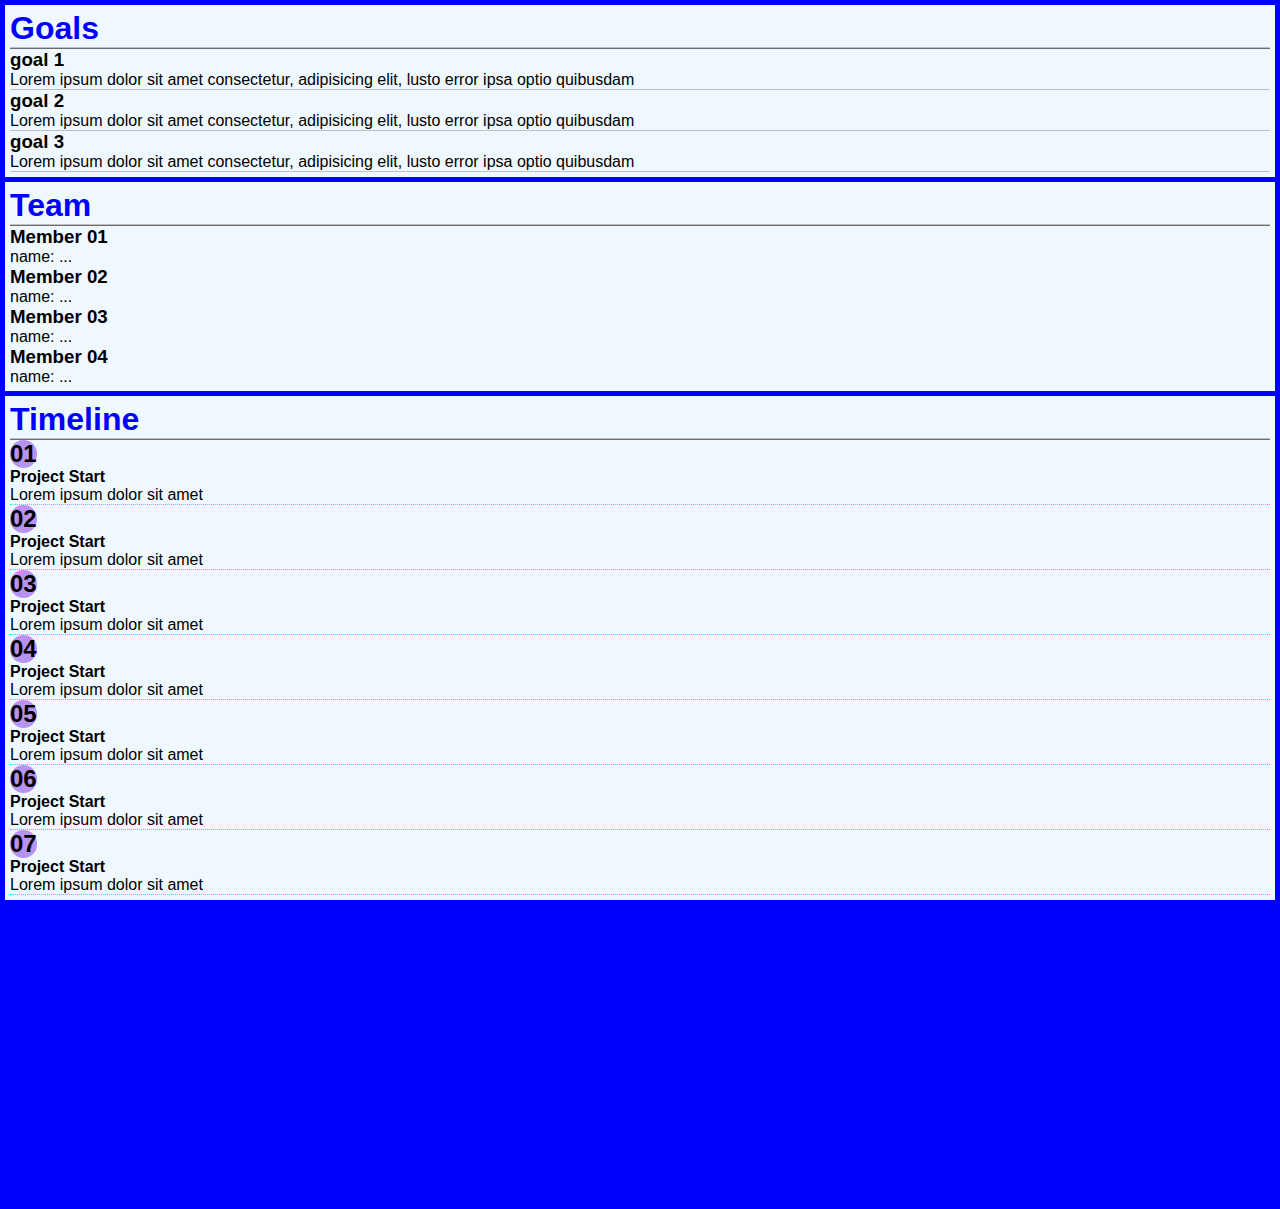
<file: DigitalCV.html>
<!DOCTYPE html>
<html lang="en">
  <head>
    <meta charset="UTF-8" />
    <meta http-equiv="X-UA-Compatible" content="IE=edge" />
    <meta name="viewport" content="width=device-width, initial-scale=1" />
    <title>Digital</title>
    <link
      href="https://cdn.jsdelivr.net/npm/bootstrap@5.0.2/dist/css/bootstrap.min.css"
      rel="stylesheet"
      integrity="sha384-EVSTQN3/azprG1Anm3QDgpJLIm9Nao0Yz1ztcQTwFspd3yD65VohhpuuCOmLASjC"
      crossorigin="anonymous"
    />
    <style></style>
    <link rel="stylesheet" href="digital.css" />
  </head>
  <body>
    <script
      src="https://cdn.jsdelivr.net/npm/bootstrap@5.0.2/dist/js/bootstrap.bundle.min.js"
      integrity="sha384-MrcW6ZMFYlzcLA8Nl+NtUVF0sA7MsXsP1UyJoMp4YLEuNSfAP+JcXn/tWtIaxVXM"
      crossorigin="anonymous"
    ></script>
    <script
      src="https://cdn.jsdelivr.net/npm/@popperjs/core@2.9.2/dist/umd/popper.min.js"
      integrity="sha384-IQsoLXl5PILFhosVNubq5LC7Qb9DXgDA9i+tQ8Zj3iwWAwPtgFTxbJ8NT4GN1R8p"
      crossorigin="anonymous"
    ></script>
    <script
      src="https://cdn.jsdelivr.net/npm/bootstrap@5.0.2/dist/js/bootstrap.min.js"
      integrity="sha384-cVKIPhGWiC2Al4u+LWgxfKTRIcfu0JTxR+EQDz/bgldoEyl4H0zUF0QKbrJ0EcQF"
      crossorigin="anonymous"
    ></script>
<div class="container-fluid">

    <div class="container" id="con1">
      <h1>Goals</h1>
      <div class="row">
        <div class="col">
          
          <h3>goal 1</h3>
          <p>
            Lorem ipsum dolor sit amet consectetur, adipisicing elit, lusto
            error ipsa optio quibusdam
          </p>
          <h3>goal 2</h3>
          <p>
            Lorem ipsum dolor sit amet consectetur, adipisicing elit, lusto
            error ipsa optio quibusdam
          </p>
          <h3>goal 3</h3>
          <p>
            Lorem ipsum dolor sit amet consectetur, adipisicing elit, lusto
            error ipsa optio quibusdam
          </p>
        </div>
      </div>
    </div>

    <div class="container" id="con2">
      <h1>Team</h1>
      <div class="row">
        <div class="col">
          <h3>Member 01</h3>
          <p>name: ...</p>
          <h3>Member 02</h3>
          <p>name: ...</p>
          <h3>Member 03</h3>
          <p>name: ...</p>
          <h3>Member 04</h3>
          <p>name: ...</p>
        </div>
      </div>
    </div>

    <div class="container" id="con3">
      <h1>Timeline</h1>
      <div class="row">
        <div class="col">
          <h2>01</h2>
          <b>Project Start</b>
          <p>Lorem ipsum dolor sit amet</p>
          <h2>02</h2>
          <b>Project Start</b>
          <p>Lorem ipsum dolor sit amet</p>
          <h2>03</h2>
          <b>Project Start</b>
          <p>Lorem ipsum dolor sit amet</p>
          <h2>04</h2>
          <b>Project Start</b>
          <p>Lorem ipsum dolor sit amet</p>
          <h2>05</h2>
          <b>Project Start</b>
          <p>Lorem ipsum dolor sit amet</p>
          <h2>06</h2>
          <b>Project Start</b>
          <p>Lorem ipsum dolor sit amet</p>
          <h2>07</h2>
          <b>Project Start</b>
          <p>Lorem ipsum dolor sit amet</p>
        </div>
      </div>
    </div>

    <div class="container" id="con4">
      <h1>Scopes</h1>
      <div class="row">
        <div class="col">
          <h3>IN</h3>
          <p>
            Lorem ipsum dolor sit amet consectetur adipisicing. Cumque, ilum
          </p>
          <p>
            Lorem ipsum dolor sit amet consectetur adipisicing. Cumque, ilum
          </p>
        </div>

        <div class="col">
          <h3>OUT</h3>
          <p>
            Lorem ipsum dolor sit amet consectetur adipisicing. Cumque, ilum
          </p>
          <p>
            Lorem ipsum dolor sit amet consectetur adipisicing. Cumque, ilum
          </p>
        </div>
      </div>
    </div>

    <div class="container" id="con5">
      <h1>Primary</h1>
      <div class="row">
        <div class="col">
          <b class="b">?</b>
          <p>
            Lorem ipsum dolor, sit amet consectetur adipisicing elit. Tenetur,
            sint
          </p>
          <b class="b">?</b>
          <p>
            Lorem ipsum dolor, sit amet consectetur adipisicing elit. Tenetur,
            sint
          </p>
        </div>
      </div>
    </div>

  </div>
  </body>
</html>
</file>
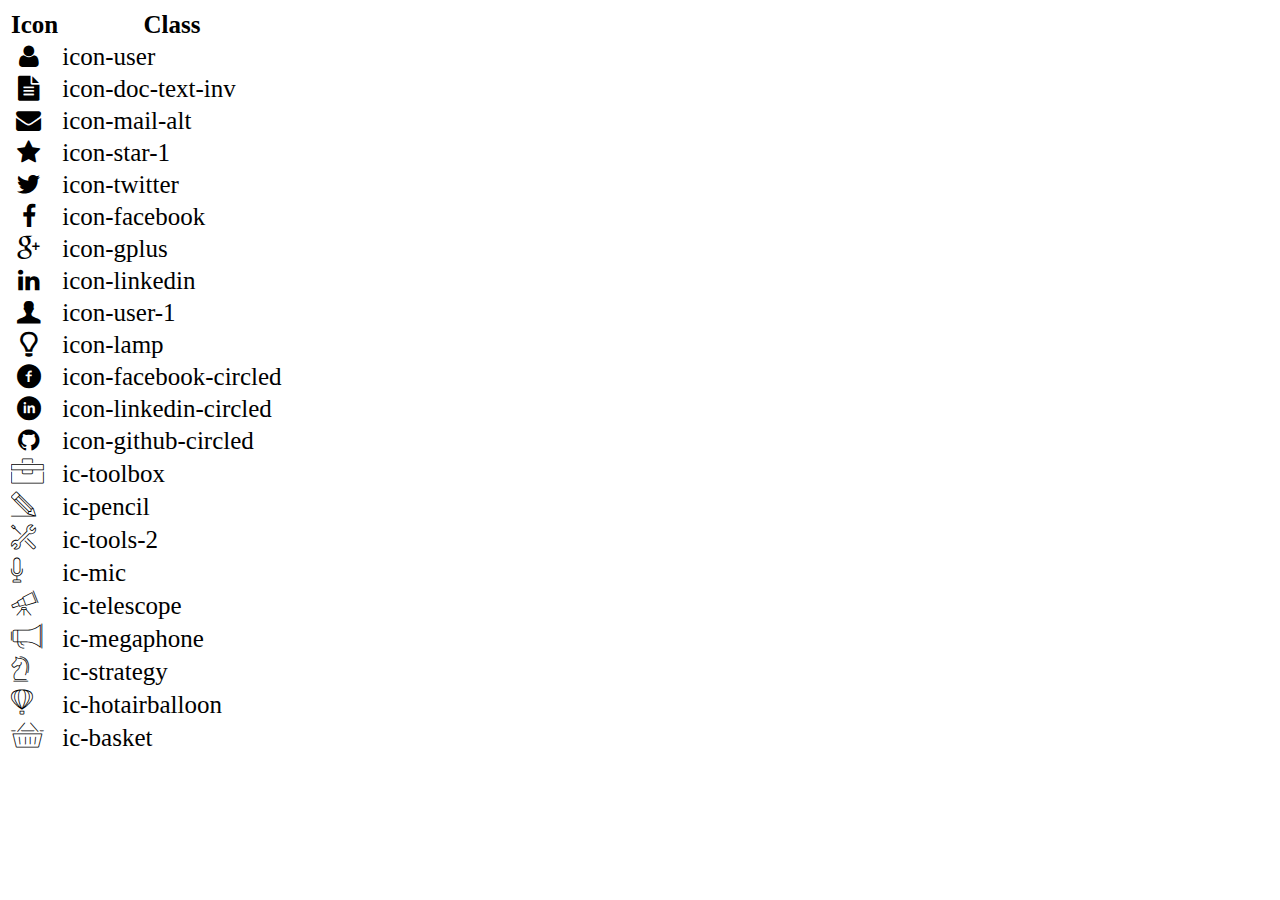
<file: icon-list.html>
<!DOCTYPE html>
<html lang="en">

<head>
    <meta charset="UTF-8">
    <meta http-equiv="X-UA-Compatible" content="IE=edge">
    <meta name="viewport" content="width=device-width, initial-scale=1.0">
    <link rel="stylesheet" href="css/font.css">
    <title>Icon List</title>
</head>

<body>
    <table style="font-size: 25px;">
        <thead>
            <tr>
                <th>Icon</th>
                <th>Class</th>
            </tr>
        </thead>
        <tbody>
            <tr>
                <td><i class="icon-user"></i></td>
                <td>icon-user</td>
            </tr>
            <tr>
                <td><i class="icon-doc-text-inv"></i></td>
                <td>icon-doc-text-inv</td>
            </tr>
            <tr>
                <td><i class="icon-mail-alt"></i></td>
                <td>icon-mail-alt</td>
            </tr>
            <tr>
                <td><i class="icon-star-1"></i></td>
                <td>icon-star-1</td>
            </tr>
            <tr>
                <td><i class="icon-twitter"></i></td>
                <td>icon-twitter</td>
            </tr>
            <tr>
                <td><i class="icon-facebook"></i></td>
                <td>icon-facebook</td>
            </tr>
            <tr>
                <td><i class="icon-gplus"></i></td>
                <td>icon-gplus</td>
            </tr>
            <tr>
                <td><i class="icon-linkedin"></i></td>
                <td>icon-linkedin</td>
            </tr>
            <tr>
                <td><i class="icon-user-1"></i></td>
                <td>icon-user-1</td>
            </tr>
            <tr>
                <td><i class="icon-lamp"></i></td>
                <td>icon-lamp</td>
            </tr>
            <tr>
                <td><i class="icon-facebook-circled"></i></td>
                <td>icon-facebook-circled</td>
            </tr>
            <tr>
                <td><i class="icon-linkedin-circled"></i></td>
                <td>icon-linkedin-circled</td>
            </tr>
            <tr>
                <td><i class="icon-github-circled"></i></td>
                <td>icon-github-circled</td>
            </tr>
            <tr>
                <td><i class="ic-toolbox"></i></td>
                <td>ic-toolbox</td>
            </tr>
            <tr>
                <td><i class="ic-pencil"></i></td>
                <td>ic-pencil</td>
            </tr>
            <tr>
                <td><i class="ic-tools-2"></i></td>
                <td>ic-tools-2</td>
            </tr>

            <tr>
                <td><i class="ic-mic"></i></td>
                <td>ic-mic</td>
            </tr>
            <tr>
                <td><i class="ic-telescope"></i></td>
                <td>ic-telescope</td>
            </tr>
            <tr>
                <td><i class="ic-megaphone"></i></td>
                <td>ic-megaphone</td>
            </tr>
            <tr>
                <td><i class="ic-strategy"></i></td>
                <td>ic-strategy</td>
            </tr>
            <tr>
                <td><i class="ic-hotairballoon"></i></td>
                <td>ic-hotairballoon</td>
            </tr>
            <tr>
                <td><i class="ic-basket"></i></td>
                <td>ic-basket</td>
            </tr>
        </tbody>
    </table>
</body>

</html>
</file>
<file: digital.css>
* {
  margin: 0;
  padding: 0;
  
}
html,body
{
    width: 100%;
    height: 100%;
    margin: 0px;
    padding: 0px;
    overflow-x: hidden; 
}

h1 {
  color: rgb(8, 8, 8);
}

body {
  font-family: Arial, Helvetica, sans-serif;
  background-color: blue;
}

/*container css*/

.container {
  margin: 5px;
  padding: 5px;
  background-color: aliceblue;
  
}

h1 {
  border-bottom: 2px ridge silver;
  color: blue;
}

h2 {
  width: fit-content;
  background-color: rgb(183, 147, 241);
  border-radius: 50px;
}
.b{
  width: fit-content;
  background-color: rgb(0, 0, 0);
  color: white;
  border-radius: 40px;
  font-size: larger;
}


#con3 p{
  border-bottom: 1px dotted aqua;
}
#con1 p{
  border-bottom: 1px ridge silver;
}


/*Medium devices (mobile, 576px)*/
@media (min-width: 576px) {
  #con4 {
    
    column-count: 1;
    margin: 5px;
    padding-top: 5px;
    background-color: aliceblue;
  }
}

/*Medium devices (tablets, 768px and up)*/
@media (min-width: 768px) {
  .container {
    margin: 5px;
    padding-top: 5px;
    background-color: aliceblue;
  }
}
</file>
<file: css/font.css>
@font-face {
	font-family: 'open_sanslight';
	src: url('../fonts/OpenSans-Light-webfont.eot');
	src: url('../fonts/OpenSans-Light-webfont.eot#iefix') format('embedded-opentype'),
		url('../fonts/OpenSans-Light-webfont.woff') format('woff'),
		url('../fonts/OpenSans-Light-webfont.ttf') format('truetype'),
		url('../fonts/OpenSans-Light-webfont.svg#open_sanslight') format('svg');
	font-weight: normal;
	font-style: normal;

}

@font-face {
	font-family: 'open_sansitalic';
	src: url('../fonts/OpenSans-Italic-webfont.eot');
	src: url('../fonts/OpenSans-Italic-webfont.eot#iefix') format('embedded-opentype'),
		url('../fonts/OpenSans-Italic-webfont.woff') format('woff'),
		url('../fonts/OpenSans-Italic-webfont.ttf') format('truetype'),
		url('../fonts/OpenSans-Italic-webfont.svg#open_sansitalic') format('svg');
	font-weight: normal;
	font-style: normal;

}

@font-face {
	font-family: 'open_sanssemibold';
	src: url('../fonts/OpenSans-Semibold-webfont.eot');
	src: url('../fonts/OpenSans-Semibold-webfont.eot#iefix') format('embedded-opentype'),
		url('../fonts/OpenSans-Semibold-webfont.woff') format('woff'),
		url('../fonts/OpenSans-Semibold-webfont.ttf') format('truetype'),
		url('../fonts/OpenSans-Semibold-webfont.svg#open_sanssemibold') format('svg');
	font-weight: normal;
	font-style: normal;

}


@font-face {
	font-family: 'open_sanslight_italic';
	src: url('../fonts/OpenSans-LightItalic-webfont.eot');
	src: url('../fonts/OpenSans-LightItalic-webfont.eot#iefix') format('embedded-opentype'),
		url('../fonts/OpenSans-LightItalic-webfont.woff') format('woff'),
		url('../fonts/OpenSans-LightItalic-webfont.ttf') format('truetype'),
		url('../fonts/OpenSans-LightItalic-webfont.svg#open_sanslight_italic') format('svg');
	font-weight: normal;
	font-style: normal;

}

@font-face {
	font-family: 'open_sansregular';
	src: url('../fonts/OpenSans-Regular-webfont.eot');
	src: url('../fonts/OpenSans-Regular-webfont.eot#iefix') format('embedded-opentype'),
		url('../fonts/OpenSans-Regular-webfont.woff') format('woff'),
		url('../fonts/OpenSans-Regular-webfont.ttf') format('truetype'),
		url('../fonts/OpenSans-Regular-webfont.svg#open_sansregular') format('svg');
	font-weight: normal;
	font-style: normal;

}


@font-face {
	font-family: 'fontello';
	src: url('../fonts/fontello.eot');
	src: url('../fonts/fontello.eot#iefix') format('embedded-opentype'),
		url('../fonts/fontello.woff') format('woff'),
		url('../fonts/fontello.ttf') format('truetype'),
		url('../fonts/fontello.svg#fontello') format('svg');
	font-weight: normal;
	font-style: normal;
}

[class^="icon-"]:before,
[class*=" icon-"]:before {
	font-family: "fontello";
	font-style: normal;
	font-weight: normal;
	speak: none;

	display: inline-block;
	text-decoration: inherit;
	width: 1em;
	margin-right: .2em;
	text-align: center;
	/* opacity: .8; */

	/* For safety - reset parent styles, that can break glyph codes*/
	font-variant: normal;
	text-transform: none;

	/* fix buttons height, for twitter bootstrap */
	line-height: 1em;

	/* Animation center compensation - margins should be symmetric */
	/* remove if not needed */
	margin-left: .2em;

	/* you can be more comfortable with increased icons size */
	/* font-size: 120%; */

	/* Font smoothing. That was taken from TWBS */
	-webkit-font-smoothing: antialiased;
	-moz-osx-font-smoothing: grayscale;

	/* Uncomment for 3D effect */
	/* text-shadow: 1px 1px 1px rgba(127, 127, 127, 0.3); */
}

.icon-emo-happy:before {
	content: '\e800';
}

/* '' */
.icon-emo-wink:before {
	content: '\e801';
}

/* '' */
.icon-emo-wink2:before {
	content: '\e802';
}

/* '' */
.icon-emo-unhappy:before {
	content: '\e803';
}

/* '' */
.icon-emo-sleep:before {
	content: '\e804';
}

/* '' */
.icon-emo-thumbsup:before {
	content: '\e805';
}

/* '' */
.icon-emo-devil:before {
	content: '\e806';
}

/* '' */
.icon-emo-surprised:before {
	content: '\e807';
}

/* '' */
.icon-emo-tongue:before {
	content: '\e808';
}

/* '' */
.icon-emo-coffee:before {
	content: '\e809';
}

/* '' */
.icon-emo-sunglasses:before {
	content: '\e80a';
}

/* '' */
.icon-emo-displeased:before {
	content: '\e80b';
}

/* '' */
.icon-emo-beer:before {
	content: '\e80c';
}

/* '' */
.icon-emo-grin:before {
	content: '\e80d';
}

/* '' */
.icon-emo-angry:before {
	content: '\e80e';
}

/* '' */
.icon-emo-saint:before {
	content: '\e80f';
}

/* '' */
.icon-emo-cry:before {
	content: '\e810';
}

/* '' */
.icon-emo-shoot:before {
	content: '\e811';
}

/* '' */
.icon-emo-squint:before {
	content: '\e812';
}

/* '' */
.icon-emo-laugh:before {
	content: '\e813';
}

/* '' */
.icon-spin1:before {
	content: '\e814';
}

/* '' */
.icon-spin2:before {
	content: '\e815';
}

/* '' */
.icon-spin3:before {
	content: '\e816';
}

/* '' */
.icon-spin4:before {
	content: '\e817';
}

/* '' */
.icon-spin5:before {
	content: '\e818';
}

/* '' */
.icon-spin6:before {
	content: '\e819';
}

/* '' */
.icon-firefox:before {
	content: '\e81a';
}

/* '' */
.icon-chrome:before {
	content: '\e81b';
}

/* '' */
.icon-opera:before {
	content: '\e81c';
}

/* '' */
.icon-ie:before {
	content: '\e81d';
}

/* '' */
.icon-crown:before {
	content: '\e81e';
}

/* '' */
.icon-crown-plus:before {
	content: '\e81f';
}

/* '' */
.icon-crown-minus:before {
	content: '\e820';
}

/* '' */
.icon-marquee:before {
	content: '\e821';
}

/* '' */
.icon-glass:before {
	content: '\e822';
}

/* '' */
.icon-music:before {
	content: '\e823';
}

/* '' */
.icon-search:before {
	content: '\e824';
}

/* '' */
.icon-mail:before {
	content: '\e825';
}

/* '' */
.icon-mail-alt:before {
	content: '\e826';
}

/* '' */
.icon-mail-squared:before {
	content: '\e827';
}

/* '' */
.icon-heart:before {
	content: '\e828';
}

/* '' */
.icon-heart-empty:before {
	content: '\e829';
}

/* '' */
.icon-star-1:before {
	content: '\e82a';
}

/* '' */
.icon-star-empty-1:before {
	content: '\e82b';
}

/* '' */
.icon-star-half:before {
	content: '\e82c';
}

/* '' */
.icon-star-half-alt:before {
	content: '\e82d';
}

/* '' */
.icon-user:before {
	content: '\e82e';
}

/* '' */
.icon-user-plus:before {
	content: '\e82f';
}

/* '' */
.icon-user-times:before {
	content: '\e830';
}

/* '' */
.icon-users:before {
	content: '\e831';
}

/* '' */
.icon-male:before {
	content: '\e832';
}

/* '' */
.icon-female:before {
	content: '\e833';
}

/* '' */
.icon-child:before {
	content: '\e834';
}

/* '' */
.icon-user-secret:before {
	content: '\e835';
}

/* '' */
.icon-video:before {
	content: '\e836';
}

/* '' */
.icon-videocam:before {
	content: '\e837';
}

/* '' */
.icon-picture:before {
	content: '\e838';
}

/* '' */
.icon-camera:before {
	content: '\e839';
}

/* '' */
.icon-camera-alt:before {
	content: '\e83a';
}

/* '' */
.icon-th-large:before {
	content: '\e83b';
}

/* '' */
.icon-th:before {
	content: '\e83c';
}

/* '' */
.icon-th-list:before {
	content: '\e83d';
}

/* '' */
.icon-ok:before {
	content: '\e83e';
}

/* '' */
.icon-ok-circled:before {
	content: '\e83f';
}

/* '' */
.icon-ok-circled2:before {
	content: '\e840';
}

/* '' */
.icon-ok-squared:before {
	content: '\e841';
}

/* '' */
.icon-cancel:before {
	content: '\e842';
}

/* '' */
.icon-cancel-circled:before {
	content: '\e843';
}

/* '' */
.icon-cancel-circled2:before {
	content: '\e844';
}

/* '' */
.icon-plus:before {
	content: '\e845';
}

/* '' */
.icon-plus-circled:before {
	content: '\e846';
}

/* '' */
.icon-plus-squared:before {
	content: '\e847';
}

/* '' */
.icon-plus-squared-alt:before {
	content: '\e848';
}

/* '' */
.icon-minus:before {
	content: '\e849';
}

/* '' */
.icon-minus-circled:before {
	content: '\e84a';
}

/* '' */
.icon-minus-squared:before {
	content: '\e84b';
}

/* '' */
.icon-minus-squared-alt:before {
	content: '\e84c';
}

/* '' */
.icon-help:before {
	content: '\e84d';
}

/* '' */
.icon-help-circled:before {
	content: '\e84e';
}

/* '' */
.icon-info-circled:before {
	content: '\e84f';
}

/* '' */
.icon-info:before {
	content: '\e850';
}

/* '' */
.icon-home:before {
	content: '\e851';
}

/* '' */
.icon-link:before {
	content: '\e852';
}

/* '' */
.icon-unlink:before {
	content: '\e853';
}

/* '' */
.icon-link-ext:before {
	content: '\e854';
}

/* '' */
.icon-link-ext-alt:before {
	content: '\e855';
}

/* '' */
.icon-attach:before {
	content: '\e856';
}

/* '' */
.icon-lock:before {
	content: '\e857';
}

/* '' */
.icon-lock-open:before {
	content: '\e858';
}

/* '' */
.icon-lock-open-alt:before {
	content: '\e859';
}

/* '' */
.icon-pin:before {
	content: '\e85a';
}

/* '' */
.icon-eye:before {
	content: '\e85b';
}

/* '' */
.icon-eye-off:before {
	content: '\e85c';
}

/* '' */
.icon-tag-1:before {
	content: '\e85d';
}

/* '' */
.icon-tags:before {
	content: '\e85e';
}

/* '' */
.icon-bookmark:before {
	content: '\e85f';
}

/* '' */
.icon-bookmark-empty:before {
	content: '\e860';
}

/* '' */
.icon-flag:before {
	content: '\e861';
}

/* '' */
.icon-flag-empty:before {
	content: '\e862';
}

/* '' */
.icon-flag-checkered:before {
	content: '\e863';
}

/* '' */
.icon-thumbs-up:before {
	content: '\e864';
}

/* '' */
.icon-thumbs-down:before {
	content: '\e865';
}

/* '' */
.icon-thumbs-up-alt:before {
	content: '\e866';
}

/* '' */
.icon-thumbs-down-alt:before {
	content: '\e867';
}

/* '' */
.icon-download:before {
	content: '\e868';
}

/* '' */
.icon-upload:before {
	content: '\e869';
}

/* '' */
.icon-download-cloud:before {
	content: '\e86a';
}

/* '' */
.icon-upload-cloud:before {
	content: '\e86b';
}

/* '' */
.icon-reply:before {
	content: '\e86c';
}

/* '' */
.icon-reply-all:before {
	content: '\e86d';
}

/* '' */
.icon-forward:before {
	content: '\e86e';
}

/* '' */
.icon-quote-left:before {
	content: '\e86f';
}

/* '' */
.icon-quote-right:before {
	content: '\e870';
}

/* '' */
.icon-code:before {
	content: '\e871';
}

/* '' */
.icon-export:before {
	content: '\e872';
}

/* '' */
.icon-export-alt:before {
	content: '\e873';
}

/* '' */
.icon-share:before {
	content: '\e874';
}

/* '' */
.icon-share-squared:before {
	content: '\e875';
}

/* '' */
.icon-pencil:before {
	content: '\e876';
}

/* '' */
.icon-pencil-squared:before {
	content: '\e877';
}

/* '' */
.icon-edit:before {
	content: '\e878';
}

/* '' */
.icon-print:before {
	content: '\e879';
}

/* '' */
.icon-retweet:before {
	content: '\e87a';
}

/* '' */
.icon-keyboard:before {
	content: '\e87b';
}

/* '' */
.icon-gamepad:before {
	content: '\e87c';
}

/* '' */
.icon-comment:before {
	content: '\e87d';
}

/* '' */
.icon-chat:before {
	content: '\e87e';
}

/* '' */
.icon-comment-empty:before {
	content: '\e87f';
}

/* '' */
.icon-chat-empty:before {
	content: '\e880';
}

/* '' */
.icon-bell:before {
	content: '\e881';
}

/* '' */
.icon-bell-alt:before {
	content: '\e882';
}

/* '' */
.icon-bell-off:before {
	content: '\e883';
}

/* '' */
.icon-bell-off-empty:before {
	content: '\e884';
}

/* '' */
.icon-attention-alt:before {
	content: '\e885';
}

/* '' */
.icon-attention:before {
	content: '\e886';
}

/* '' */
.icon-attention-circled:before {
	content: '\e887';
}

/* '' */
.icon-location:before {
	content: '\e888';
}

/* '' */
.icon-direction:before {
	content: '\e889';
}

/* '' */
.icon-compass:before {
	content: '\e88a';
}

/* '' */
.icon-trash:before {
	content: '\e88b';
}

/* '' */
.icon-trash-empty:before {
	content: '\e88c';
}

/* '' */
.icon-doc:before {
	content: '\e88d';
}

/* '' */
.icon-docs:before {
	content: '\e88e';
}

/* '' */
.icon-doc-text:before {
	content: '\e88f';
}

/* '' */
.icon-doc-inv:before {
	content: '\e890';
}

/* '' */
.icon-doc-text-inv:before {
	content: '\e891';
}

/* '' */
.icon-file-pdf:before {
	content: '\e892';
}

/* '' */
.icon-file-word:before {
	content: '\e893';
}

/* '' */
.icon-file-excel:before {
	content: '\e894';
}

/* '' */
.icon-file-powerpoint:before {
	content: '\e895';
}

/* '' */
.icon-file-image:before {
	content: '\e896';
}

/* '' */
.icon-file-archive:before {
	content: '\e897';
}

/* '' */
.icon-file-audio:before {
	content: '\e898';
}

/* '' */
.icon-file-video:before {
	content: '\e899';
}

/* '' */
.icon-file-code:before {
	content: '\e89a';
}

/* '' */
.icon-folder:before {
	content: '\e89b';
}

/* '' */
.icon-folder-open:before {
	content: '\e89c';
}

/* '' */
.icon-folder-empty:before {
	content: '\e89d';
}

/* '' */
.icon-folder-open-empty:before {
	content: '\e89e';
}

/* '' */
.icon-box:before {
	content: '\e89f';
}

/* '' */
.icon-rss:before {
	content: '\e8a0';
}

/* '' */
.icon-rss-squared:before {
	content: '\e8a1';
}

/* '' */
.icon-phone:before {
	content: '\e8a2';
}

/* '' */
.icon-phone-squared:before {
	content: '\e8a3';
}

/* '' */
.icon-fax:before {
	content: '\e8a4';
}

/* '' */
.icon-menu:before {
	content: '\e8a5';
}

/* '' */
.icon-cog:before {
	content: '\e8a6';
}

/* '' */
.icon-cog-alt:before {
	content: '\e8a7';
}

/* '' */
.icon-wrench:before {
	content: '\e8a8';
}

/* '' */
.icon-sliders:before {
	content: '\e8a9';
}

/* '' */
.icon-basket:before {
	content: '\e8aa';
}

/* '' */
.icon-cart-plus:before {
	content: '\e8ab';
}

/* '' */
.icon-cart-arrow-down:before {
	content: '\e8ac';
}

/* '' */
.icon-calendar:before {
	content: '\e8ad';
}

/* '' */
.icon-calendar-empty:before {
	content: '\e8ae';
}

/* '' */
.icon-login:before {
	content: '\e8af';
}

/* '' */
.icon-logout:before {
	content: '\e8b0';
}

/* '' */
.icon-mic:before {
	content: '\e8b1';
}

/* '' */
.icon-mute:before {
	content: '\e8b2';
}

/* '' */
.icon-volume-off:before {
	content: '\e8b3';
}

/* '' */
.icon-volume-down:before {
	content: '\e8b4';
}

/* '' */
.icon-volume-up:before {
	content: '\e8b5';
}

/* '' */
.icon-headphones:before {
	content: '\e8b6';
}

/* '' */
.icon-clock:before {
	content: '\e8b7';
}

/* '' */
.icon-lightbulb:before {
	content: '\e8b8';
}

/* '' */
.icon-block:before {
	content: '\e8b9';
}

/* '' */
.icon-resize-full:before {
	content: '\e8ba';
}

/* '' */
.icon-resize-full-alt:before {
	content: '\e8bb';
}

/* '' */
.icon-resize-small:before {
	content: '\e8bc';
}

/* '' */
.icon-resize-vertical:before {
	content: '\e8bd';
}

/* '' */
.icon-resize-horizontal:before {
	content: '\e8be';
}

/* '' */
.icon-move:before {
	content: '\e8bf';
}

/* '' */
.icon-zoom-in:before {
	content: '\e8c0';
}

/* '' */
.icon-zoom-out:before {
	content: '\e8c1';
}

/* '' */
.icon-down-circled2:before {
	content: '\e8c2';
}

/* '' */
.icon-up-circled2:before {
	content: '\e8c3';
}

/* '' */
.icon-left-circled2:before {
	content: '\e8c4';
}

/* '' */
.icon-right-circled2:before {
	content: '\e8c5';
}

/* '' */
.icon-down-dir:before {
	content: '\e8c6';
}

/* '' */
.icon-up-dir:before {
	content: '\e8c7';
}

/* '' */
.icon-left-dir:before {
	content: '\e8c8';
}

/* '' */
.icon-right-dir:before {
	content: '\e8c9';
}

/* '' */
.icon-down-open:before {
	content: '\e8ca';
}

/* '' */
.icon-left-open:before {
	content: '\e8cb';
}

/* '' */
.icon-right-open:before {
	content: '\e8cc';
}

/* '' */
.icon-up-open:before {
	content: '\e8cd';
}

/* '' */
.icon-angle-left:before {
	content: '\e8ce';
}

/* '' */
.icon-angle-right:before {
	content: '\e8cf';
}

/* '' */
.icon-angle-up:before {
	content: '\e8d0';
}

/* '' */
.icon-angle-down:before {
	content: '\e8d1';
}

/* '' */
.icon-angle-circled-left:before {
	content: '\e8d2';
}

/* '' */
.icon-angle-circled-right:before {
	content: '\e8d3';
}

/* '' */
.icon-angle-circled-up:before {
	content: '\e8d4';
}

/* '' */
.icon-angle-circled-down:before {
	content: '\e8d5';
}

/* '' */
.icon-angle-double-left:before {
	content: '\e8d6';
}

/* '' */
.icon-angle-double-right:before {
	content: '\e8d7';
}

/* '' */
.icon-angle-double-up:before {
	content: '\e8d8';
}

/* '' */
.icon-angle-double-down:before {
	content: '\e8d9';
}

/* '' */
.icon-down:before {
	content: '\e8da';
}

/* '' */
.icon-left:before {
	content: '\e8db';
}

/* '' */
.icon-right:before {
	content: '\e8dc';
}

/* '' */
.icon-up:before {
	content: '\e8dd';
}

/* '' */
.icon-down-big:before {
	content: '\e8de';
}

/* '' */
.icon-left-big:before {
	content: '\e8df';
}

/* '' */
.icon-right-big:before {
	content: '\e8e0';
}

/* '' */
.icon-up-big:before {
	content: '\e8e1';
}

/* '' */
.icon-right-hand:before {
	content: '\e8e2';
}

/* '' */
.icon-left-hand:before {
	content: '\e8e3';
}

/* '' */
.icon-up-hand:before {
	content: '\e8e4';
}

/* '' */
.icon-down-hand:before {
	content: '\e8e5';
}

/* '' */
.icon-left-circled:before {
	content: '\e8e6';
}

/* '' */
.icon-right-circled:before {
	content: '\e8e7';
}

/* '' */
.icon-up-circled:before {
	content: '\e8e8';
}

/* '' */
.icon-down-circled:before {
	content: '\e8e9';
}

/* '' */
.icon-cw:before {
	content: '\e8ea';
}

/* '' */
.icon-ccw:before {
	content: '\e8eb';
}

/* '' */
.icon-arrows-cw:before {
	content: '\e8ec';
}

/* '' */
.icon-level-up:before {
	content: '\e8ed';
}

/* '' */
.icon-level-down:before {
	content: '\e8ee';
}

/* '' */
.icon-shuffle:before {
	content: '\e8ef';
}

/* '' */
.icon-exchange:before {
	content: '\e8f0';
}

/* '' */
.icon-history:before {
	content: '\e8f1';
}

/* '' */
.icon-expand:before {
	content: '\e8f2';
}

/* '' */
.icon-collapse:before {
	content: '\e8f3';
}

/* '' */
.icon-expand-right:before {
	content: '\e8f4';
}

/* '' */
.icon-collapse-left:before {
	content: '\e8f5';
}

/* '' */
.icon-play:before {
	content: '\e8f6';
}

/* '' */
.icon-play-circled:before {
	content: '\e8f7';
}

/* '' */
.icon-play-circled2:before {
	content: '\e8f8';
}

/* '' */
.icon-stop:before {
	content: '\e8f9';
}

/* '' */
.icon-pause:before {
	content: '\e8fa';
}

/* '' */
.icon-to-end:before {
	content: '\e8fb';
}

/* '' */
.icon-to-end-alt:before {
	content: '\e8fc';
}

/* '' */
.icon-to-start:before {
	content: '\e8fd';
}

/* '' */
.icon-to-start-alt:before {
	content: '\e8fe';
}

/* '' */
.icon-fast-fw:before {
	content: '\e8ff';
}

/* '' */
.icon-fast-bw:before {
	content: '\e900';
}

/* '' */
.icon-eject:before {
	content: '\e901';
}

/* '' */
.icon-target:before {
	content: '\e902';
}

/* '' */
.icon-signal:before {
	content: '\e903';
}

/* '' */
.icon-wifi:before {
	content: '\e904';
}

/* '' */
.icon-award:before {
	content: '\e905';
}

/* '' */
.icon-desktop:before {
	content: '\e906';
}

/* '' */
.icon-laptop:before {
	content: '\e907';
}

/* '' */
.icon-tablet:before {
	content: '\e908';
}

/* '' */
.icon-mobile:before {
	content: '\e909';
}

/* '' */
.icon-inbox:before {
	content: '\e90a';
}

/* '' */
.icon-globe:before {
	content: '\e90b';
}

/* '' */
.icon-sun:before {
	content: '\e90c';
}

/* '' */
.icon-cloud:before {
	content: '\e90d';
}

/* '' */
.icon-flash:before {
	content: '\e90e';
}

/* '' */
.icon-moon:before {
	content: '\e90f';
}

/* '' */
.icon-umbrella-1:before {
	content: '\e910';
}

/* '' */
.icon-flight:before {
	content: '\e911';
}

/* '' */
.icon-fighter-jet:before {
	content: '\e912';
}

/* '' */
.icon-paper-plane:before {
	content: '\e913';
}

/* '' */
.icon-paper-plane-empty:before {
	content: '\e914';
}

/* '' */
.icon-space-shuttle:before {
	content: '\e915';
}

/* '' */
.icon-leaf:before {
	content: '\e916';
}

/* '' */
.icon-font:before {
	content: '\e917';
}

/* '' */
.icon-bold:before {
	content: '\e918';
}

/* '' */
.icon-medium:before {
	content: '\e919';
}

/* '' */
.icon-italic:before {
	content: '\e91a';
}

/* '' */
.icon-header:before {
	content: '\e91b';
}

/* '' */
.icon-paragraph:before {
	content: '\e91c';
}

/* '' */
.icon-text-height:before {
	content: '\e91d';
}

/* '' */
.icon-text-width:before {
	content: '\e91e';
}

/* '' */
.icon-align-left:before {
	content: '\e91f';
}

/* '' */
.icon-align-center:before {
	content: '\e920';
}

/* '' */
.icon-align-right:before {
	content: '\e921';
}

/* '' */
.icon-align-justify:before {
	content: '\e922';
}

/* '' */
.icon-list:before {
	content: '\e923';
}

/* '' */
.icon-indent-left:before {
	content: '\e924';
}

/* '' */
.icon-indent-right:before {
	content: '\e925';
}

/* '' */
.icon-list-bullet:before {
	content: '\e926';
}

/* '' */
.icon-list-numbered:before {
	content: '\e927';
}

/* '' */
.icon-strike:before {
	content: '\e928';
}

/* '' */
.icon-underline:before {
	content: '\e929';
}

/* '' */
.icon-superscript:before {
	content: '\e92a';
}

/* '' */
.icon-subscript:before {
	content: '\e92b';
}

/* '' */
.icon-table:before {
	content: '\e92c';
}

/* '' */
.icon-columns:before {
	content: '\e92d';
}

/* '' */
.icon-crop:before {
	content: '\e92e';
}

/* '' */
.icon-scissors:before {
	content: '\e92f';
}

/* '' */
.icon-paste:before {
	content: '\e930';
}

/* '' */
.icon-briefcase:before {
	content: '\e931';
}

/* '' */
.icon-suitcase:before {
	content: '\e932';
}

/* '' */
.icon-ellipsis:before {
	content: '\e933';
}

/* '' */
.icon-ellipsis-vert:before {
	content: '\e934';
}

/* '' */
.icon-off:before {
	content: '\e935';
}

/* '' */
.icon-road:before {
	content: '\e936';
}

/* '' */
.icon-list-alt:before {
	content: '\e937';
}

/* '' */
.icon-qrcode:before {
	content: '\e938';
}

/* '' */
.icon-barcode:before {
	content: '\e939';
}

/* '' */
.icon-book:before {
	content: '\e93a';
}

/* '' */
.icon-ajust:before {
	content: '\e93b';
}

/* '' */
.icon-tint:before {
	content: '\e93c';
}

/* '' */
.icon-toggle-off:before {
	content: '\e93d';
}

/* '' */
.icon-toggle-on:before {
	content: '\e93e';
}

/* '' */
.icon-check:before {
	content: '\e93f';
}

/* '' */
.icon-check-empty:before {
	content: '\e940';
}

/* '' */
.icon-circle:before {
	content: '\e941';
}

/* '' */
.icon-circle-empty:before {
	content: '\e942';
}

/* '' */
.icon-circle-thin:before {
	content: '\e943';
}

/* '' */
.icon-circle-notch:before {
	content: '\e944';
}

/* '' */
.icon-dot-circled:before {
	content: '\e945';
}

/* '' */
.icon-asterisk:before {
	content: '\e946';
}

/* '' */
.icon-gift:before {
	content: '\e947';
}

/* '' */
.icon-fire:before {
	content: '\e948';
}

/* '' */
.icon-magnet:before {
	content: '\e949';
}

/* '' */
.icon-chart-bar:before {
	content: '\e94a';
}

/* '' */
.icon-chart-area:before {
	content: '\e94b';
}

/* '' */
.icon-chart-pie:before {
	content: '\e94c';
}

/* '' */
.icon-chart-line:before {
	content: '\e94d';
}

/* '' */
.icon-ticket:before {
	content: '\e94e';
}

/* '' */
.icon-credit-card:before {
	content: '\e94f';
}

/* '' */
.icon-floppy:before {
	content: '\e950';
}

/* '' */
.icon-megaphone:before {
	content: '\e951';
}

/* '' */
.icon-hdd:before {
	content: '\e952';
}

/* '' */
.icon-key:before {
	content: '\e953';
}

/* '' */
.icon-fork:before {
	content: '\e954';
}

/* '' */
.icon-rocket:before {
	content: '\e955';
}

/* '' */
.icon-bug:before {
	content: '\e956';
}

/* '' */
.icon-certificate:before {
	content: '\e957';
}

/* '' */
.icon-tasks:before {
	content: '\e958';
}

/* '' */
.icon-filter:before {
	content: '\e959';
}

/* '' */
.icon-beaker:before {
	content: '\e95a';
}

/* '' */
.icon-magic:before {
	content: '\e95b';
}

/* '' */
.icon-cab:before {
	content: '\e95c';
}

/* '' */
.icon-taxi:before {
	content: '\e95d';
}

/* '' */
.icon-truck:before {
	content: '\e95e';
}

/* '' */
.icon-bus:before {
	content: '\e95f';
}

/* '' */
.icon-bicycle:before {
	content: '\e960';
}

/* '' */
.icon-motorcycle:before {
	content: '\e961';
}

/* '' */
.icon-train:before {
	content: '\e962';
}

/* '' */
.icon-subway:before {
	content: '\e963';
}

/* '' */
.icon-ship:before {
	content: '\e964';
}

/* '' */
.icon-money:before {
	content: '\e965';
}

/* '' */
.icon-euro:before {
	content: '\e966';
}

/* '' */
.icon-pound:before {
	content: '\e967';
}

/* '' */
.icon-dollar:before {
	content: '\e968';
}

/* '' */
.icon-rupee:before {
	content: '\e969';
}

/* '' */
.icon-yen:before {
	content: '\e96a';
}

/* '' */
.icon-rouble:before {
	content: '\e96b';
}

/* '' */
.icon-shekel:before {
	content: '\e96c';
}

/* '' */
.icon-try:before {
	content: '\e96d';
}

/* '' */
.icon-won:before {
	content: '\e96e';
}

/* '' */
.icon-bitcoin:before {
	content: '\e96f';
}

/* '' */
.icon-viacoin:before {
	content: '\e970';
}

/* '' */
.icon-sort:before {
	content: '\e971';
}

/* '' */
.icon-sort-down:before {
	content: '\e972';
}

/* '' */
.icon-sort-up:before {
	content: '\e973';
}

/* '' */
.icon-sort-alt-up:before {
	content: '\e974';
}

/* '' */
.icon-sort-alt-down:before {
	content: '\e975';
}

/* '' */
.icon-sort-name-up:before {
	content: '\e976';
}

/* '' */
.icon-sort-name-down:before {
	content: '\e977';
}

/* '' */
.icon-sort-number-up:before {
	content: '\e978';
}

/* '' */
.icon-sort-number-down:before {
	content: '\e979';
}

/* '' */
.icon-hammer:before {
	content: '\e97a';
}

/* '' */
.icon-gauge:before {
	content: '\e97b';
}

/* '' */
.icon-sitemap:before {
	content: '\e97c';
}

/* '' */
.icon-spinner:before {
	content: '\e97d';
}

/* '' */
.icon-coffee:before {
	content: '\e97e';
}

/* '' */
.icon-food:before {
	content: '\e97f';
}

/* '' */
.icon-beer:before {
	content: '\e980';
}

/* '' */
.icon-user-md:before {
	content: '\e981';
}

/* '' */
.icon-stethoscope:before {
	content: '\e982';
}

/* '' */
.icon-heartbeat:before {
	content: '\e983';
}

/* '' */
.icon-ambulance:before {
	content: '\e984';
}

/* '' */
.icon-medkit:before {
	content: '\e985';
}

/* '' */
.icon-h-sigh:before {
	content: '\e986';
}

/* '' */
.icon-bed:before {
	content: '\e987';
}

/* '' */
.icon-hospital:before {
	content: '\e988';
}

/* '' */
.icon-building:before {
	content: '\e989';
}

/* '' */
.icon-building-filled:before {
	content: '\e98a';
}

/* '' */
.icon-bank:before {
	content: '\e98b';
}

/* '' */
.icon-smile:before {
	content: '\e98c';
}

/* '' */
.icon-frown:before {
	content: '\e98d';
}

/* '' */
.icon-meh:before {
	content: '\e98e';
}

/* '' */
.icon-anchor:before {
	content: '\e98f';
}

/* '' */
.icon-terminal:before {
	content: '\e990';
}

/* '' */
.icon-eraser:before {
	content: '\e991';
}

/* '' */
.icon-puzzle:before {
	content: '\e992';
}

/* '' */
.icon-shield:before {
	content: '\e993';
}

/* '' */
.icon-extinguisher:before {
	content: '\e994';
}

/* '' */
.icon-bullseye:before {
	content: '\e995';
}

/* '' */
.icon-wheelchair:before {
	content: '\e996';
}

/* '' */
.icon-language:before {
	content: '\e997';
}

/* '' */
.icon-graduation-cap:before {
	content: '\e998';
}

/* '' */
.icon-paw:before {
	content: '\e999';
}

/* '' */
.icon-spoon:before {
	content: '\e99a';
}

/* '' */
.icon-cube:before {
	content: '\e99b';
}

/* '' */
.icon-cubes:before {
	content: '\e99c';
}

/* '' */
.icon-recycle:before {
	content: '\e99d';
}

/* '' */
.icon-tree:before {
	content: '\e99e';
}

/* '' */
.icon-database:before {
	content: '\e99f';
}

/* '' */
.icon-server:before {
	content: '\e9a0';
}

/* '' */
.icon-lifebuoy:before {
	content: '\e9a1';
}

/* '' */
.icon-rebel:before {
	content: '\e9a2';
}

/* '' */
.icon-empire:before {
	content: '\e9a3';
}

/* '' */
.icon-bomb:before {
	content: '\e9a4';
}

/* '' */
.icon-soccer-ball:before {
	content: '\e9a5';
}

/* '' */
.icon-tty:before {
	content: '\e9a6';
}

/* '' */
.icon-binoculars:before {
	content: '\e9a7';
}

/* '' */
.icon-plug:before {
	content: '\e9a8';
}

/* '' */
.icon-newspaper:before {
	content: '\e9a9';
}

/* '' */
.icon-calc:before {
	content: '\e9aa';
}

/* '' */
.icon-copyright:before {
	content: '\e9ab';
}

/* '' */
.icon-at:before {
	content: '\e9ac';
}

/* '' */
.icon-eyedropper:before {
	content: '\e9ad';
}

/* '' */
.icon-brush:before {
	content: '\e9ae';
}

/* '' */
.icon-birthday:before {
	content: '\e9af';
}

/* '' */
.icon-diamond:before {
	content: '\e9b0';
}

/* '' */
.icon-street-view:before {
	content: '\e9b1';
}

/* '' */
.icon-venus:before {
	content: '\e9b2';
}

/* '' */
.icon-mars:before {
	content: '\e9b3';
}

/* '' */
.icon-mercury:before {
	content: '\e9b4';
}

/* '' */
.icon-transgender:before {
	content: '\e9b5';
}

/* '' */
.icon-transgender-alt:before {
	content: '\e9b6';
}

/* '' */
.icon-venus-double:before {
	content: '\e9b7';
}

/* '' */
.icon-mars-double:before {
	content: '\e9b8';
}

/* '' */
.icon-venus-mars:before {
	content: '\e9b9';
}

/* '' */
.icon-mars-stroke:before {
	content: '\e9ba';
}

/* '' */
.icon-mars-stroke-v:before {
	content: '\e9bb';
}

/* '' */
.icon-mars-stroke-h:before {
	content: '\e9bc';
}

/* '' */
.icon-neuter:before {
	content: '\e9bd';
}

/* '' */
.icon-cc-visa:before {
	content: '\e9be';
}

/* '' */
.icon-cc-mastercard:before {
	content: '\e9bf';
}

/* '' */
.icon-cc-discover:before {
	content: '\e9c0';
}

/* '' */
.icon-cc-amex:before {
	content: '\e9c1';
}

/* '' */
.icon-cc-paypal:before {
	content: '\e9c2';
}

/* '' */
.icon-cc-stripe:before {
	content: '\e9c3';
}

/* '' */
.icon-adn:before {
	content: '\e9c4';
}

/* '' */
.icon-android:before {
	content: '\e9c5';
}

/* '' */
.icon-angellist:before {
	content: '\e9c6';
}

/* '' */
.icon-apple:before {
	content: '\e9c7';
}

/* '' */
.icon-behance:before {
	content: '\e9c8';
}

/* '' */
.icon-behance-squared:before {
	content: '\e9c9';
}

/* '' */
.icon-bitbucket:before {
	content: '\e9ca';
}

/* '' */
.icon-bitbucket-squared:before {
	content: '\e9cb';
}

/* '' */
.icon-buysellads:before {
	content: '\e9cc';
}

/* '' */
.icon-cc:before {
	content: '\e9cd';
}

/* '' */
.icon-codeopen:before {
	content: '\e9ce';
}

/* '' */
.icon-connectdevelop:before {
	content: '\e9cf';
}

/* '' */
.icon-css3:before {
	content: '\e9d0';
}

/* '' */
.icon-dashcube:before {
	content: '\e9d1';
}

/* '' */
.icon-delicious:before {
	content: '\e9d2';
}

/* '' */
.icon-deviantart:before {
	content: '\e9d3';
}

/* '' */
.icon-digg:before {
	content: '\e9d4';
}

/* '' */
.icon-dribbble:before {
	content: '\e9d5';
}

/* '' */
.icon-dropbox:before {
	content: '\e9d6';
}

/* '' */
.icon-drupal:before {
	content: '\e9d7';
}

/* '' */
.icon-facebook:before {
	content: '\e9d8';
}

/* '' */
.icon-facebook-squared:before {
	content: '\e9d9';
}

/* '' */
.icon-facebook-official:before {
	content: '\e9da';
}

/* '' */
.icon-flickr:before {
	content: '\e9db';
}

/* '' */
.icon-forumbee:before {
	content: '\e9dc';
}

/* '' */
.icon-foursquare:before {
	content: '\e9dd';
}

/* '' */
.icon-git-squared:before {
	content: '\e9de';
}

/* '' */
.icon-git:before {
	content: '\e9df';
}

/* '' */
.icon-github:before {
	content: '\e9e0';
}

/* '' */
.icon-github-squared:before {
	content: '\e9e1';
}

/* '' */
.icon-github-circled:before {
	content: '\e9e2';
}

/* '' */
.icon-gittip:before {
	content: '\e9e3';
}

/* '' */
.icon-google:before {
	content: '\e9e4';
}

/* '' */
.icon-gplus:before {
	content: '\e9e5';
}

/* '' */
.icon-gplus-squared:before {
	content: '\e9e6';
}

/* '' */
.icon-gwallet:before {
	content: '\e9e7';
}

/* '' */
.icon-hacker-news:before {
	content: '\e9e8';
}

/* '' */
.icon-html5:before {
	content: '\e9e9';
}

/* '' */
.icon-instagram:before {
	content: '\e9ea';
}

/* '' */
.icon-ioxhost:before {
	content: '\e9eb';
}

/* '' */
.icon-joomla:before {
	content: '\e9ec';
}

/* '' */
.icon-jsfiddle:before {
	content: '\e9ed';
}

/* '' */
.icon-lastfm:before {
	content: '\e9ee';
}

/* '' */
.icon-lastfm-squared:before {
	content: '\e9ef';
}

/* '' */
.icon-leanpub:before {
	content: '\e9f0';
}

/* '' */
.icon-linkedin-squared:before {
	content: '\e9f1';
}

/* '' */
.icon-linux:before {
	content: '\e9f2';
}

/* '' */
.icon-linkedin:before {
	content: '\e9f3';
}

/* '' */
.icon-maxcdn:before {
	content: '\e9f4';
}

/* '' */
.icon-meanpath:before {
	content: '\e9f5';
}

/* '' */
.icon-openid:before {
	content: '\e9f6';
}

/* '' */
.icon-pagelines:before {
	content: '\e9f7';
}

/* '' */
.icon-paypal:before {
	content: '\e9f8';
}

/* '' */
.icon-pied-piper-squared:before {
	content: '\e9f9';
}

/* '' */
.icon-pied-piper-alt:before {
	content: '\e9fa';
}

/* '' */
.icon-pinterest:before {
	content: '\e9fb';
}

/* '' */
.icon-pinterest-circled:before {
	content: '\e9fc';
}

/* '' */
.icon-pinterest-squared:before {
	content: '\e9fd';
}

/* '' */
.icon-qq:before {
	content: '\e9fe';
}

/* '' */
.icon-reddit:before {
	content: '\e9ff';
}

/* '' */
.icon-reddit-squared:before {
	content: '\ea00';
}

/* '' */
.icon-renren:before {
	content: '\ea01';
}

/* '' */
.icon-sellsy:before {
	content: '\ea02';
}

/* '' */
.icon-shirtsinbulk:before {
	content: '\ea03';
}

/* '' */
.icon-simplybuilt:before {
	content: '\ea04';
}

/* '' */
.icon-skyatlas:before {
	content: '\ea05';
}

/* '' */
.icon-skype:before {
	content: '\ea06';
}

/* '' */
.icon-slack:before {
	content: '\ea07';
}

/* '' */
.icon-slideshare:before {
	content: '\ea08';
}

/* '' */
.icon-soundcloud:before {
	content: '\ea09';
}

/* '' */
.icon-spotify:before {
	content: '\ea0a';
}

/* '' */
.icon-stackexchange:before {
	content: '\ea0b';
}

/* '' */
.icon-stackoverflow:before {
	content: '\ea0c';
}

/* '' */
.icon-steam:before {
	content: '\ea0d';
}

/* '' */
.icon-steam-squared:before {
	content: '\ea0e';
}

/* '' */
.icon-stumbleupon:before {
	content: '\ea0f';
}

/* '' */
.icon-stumbleupon-circled:before {
	content: '\ea10';
}

/* '' */
.icon-tencent-weibo:before {
	content: '\ea11';
}

/* '' */
.icon-trello:before {
	content: '\ea12';
}

/* '' */
.icon-tumblr:before {
	content: '\ea13';
}

/* '' */
.icon-tumblr-squared:before {
	content: '\ea14';
}

/* '' */
.icon-twitch:before {
	content: '\ea15';
}

/* '' */
.icon-note:before {
	content: '\ea16';
}

/* '' */
.icon-note-beamed:before {
	content: '\ea17';
}

/* '' */
.icon-music-1:before {
	content: '\ea18';
}

/* '' */
.icon-search-1:before {
	content: '\ea19';
}

/* '' */
.icon-flashlight:before {
	content: '\ea1a';
}

/* '' */
.icon-mail-1:before {
	content: '\ea1b';
}

/* '' */
.icon-heart-1:before {
	content: '\ea1c';
}

/* '' */
.icon-heart-empty-1:before {
	content: '\ea1d';
}

/* '' */
.icon-star:before {
	content: '\ea1e';
}

/* '' */
.icon-star-empty:before {
	content: '\ea1f';
}

/* '' */
.icon-user-1:before {
	content: '\ea20';
}

/* '' */
.icon-users-1:before {
	content: '\ea21';
}

/* '' */
.icon-user-add:before {
	content: '\ea22';
}

/* '' */
.icon-video-1:before {
	content: '\ea23';
}

/* '' */
.icon-picture-1:before {
	content: '\ea24';
}

/* '' */
.icon-camera-1:before {
	content: '\ea25';
}

/* '' */
.icon-layout:before {
	content: '\ea26';
}

/* '' */
.icon-menu-1:before {
	content: '\ea27';
}

/* '' */
.icon-check-1:before {
	content: '\ea28';
}

/* '' */
.icon-cancel-1:before {
	content: '\ea29';
}

/* '' */
.icon-cancel-circled-1:before {
	content: '\ea2a';
}

/* '' */
.icon-cancel-squared:before {
	content: '\ea2b';
}

/* '' */
.icon-plus-1:before {
	content: '\ea2c';
}

/* '' */
.icon-plus-circled-1:before {
	content: '\ea2d';
}

/* '' */
.icon-plus-squared-1:before {
	content: '\ea2e';
}

/* '' */
.icon-minus-1:before {
	content: '\ea2f';
}

/* '' */
.icon-minus-circled-1:before {
	content: '\ea30';
}

/* '' */
.icon-minus-squared-1:before {
	content: '\ea31';
}

/* '' */
.icon-help-1:before {
	content: '\ea32';
}

/* '' */
.icon-help-circled-1:before {
	content: '\ea33';
}

/* '' */
.icon-info-1:before {
	content: '\ea34';
}

/* '' */
.icon-info-circled-1:before {
	content: '\ea35';
}

/* '' */
.icon-back:before {
	content: '\ea36';
}

/* '' */
.icon-home-1:before {
	content: '\ea37';
}

/* '' */
.icon-link-1:before {
	content: '\ea38';
}

/* '' */
.icon-attach-1:before {
	content: '\ea39';
}

/* '' */
.icon-lock-1:before {
	content: '\ea3a';
}

/* '' */
.icon-lock-open-1:before {
	content: '\ea3b';
}

/* '' */
.icon-eye-1:before {
	content: '\ea3c';
}

/* '' */
.icon-tag:before {
	content: '\ea3d';
}

/* '' */
.icon-bookmark-1:before {
	content: '\ea3e';
}

/* '' */
.icon-bookmarks:before {
	content: '\ea3f';
}

/* '' */
.icon-flag-1:before {
	content: '\ea40';
}

/* '' */
.icon-thumbs-up-1:before {
	content: '\ea41';
}

/* '' */
.icon-thumbs-down-1:before {
	content: '\ea42';
}

/* '' */
.icon-download-1:before {
	content: '\ea43';
}

/* '' */
.icon-upload-1:before {
	content: '\ea44';
}

/* '' */
.icon-upload-cloud-1:before {
	content: '\ea45';
}

/* '' */
.icon-reply-1:before {
	content: '\ea46';
}

/* '' */
.icon-reply-all-1:before {
	content: '\ea47';
}

/* '' */
.icon-forward-1:before {
	content: '\ea48';
}

/* '' */
.icon-quote:before {
	content: '\ea49';
}

/* '' */
.icon-code-1:before {
	content: '\ea4a';
}

/* '' */
.icon-export-1:before {
	content: '\ea4b';
}

/* '' */
.icon-pencil-1:before {
	content: '\ea4c';
}

/* '' */
.icon-feather:before {
	content: '\ea4d';
}

/* '' */
.icon-print-1:before {
	content: '\ea4e';
}

/* '' */
.icon-retweet-1:before {
	content: '\ea4f';
}

/* '' */
.icon-keyboard-1:before {
	content: '\ea50';
}

/* '' */
.icon-comment-1:before {
	content: '\ea51';
}

/* '' */
.icon-chat-1:before {
	content: '\ea52';
}

/* '' */
.icon-bell-1:before {
	content: '\ea53';
}

/* '' */
.icon-attention-1:before {
	content: '\ea54';
}

/* '' */
.icon-alert:before {
	content: '\ea55';
}

/* '' */
.icon-vcard:before {
	content: '\ea56';
}

/* '' */
.icon-address:before {
	content: '\ea57';
}

/* '' */
.icon-location-1:before {
	content: '\ea58';
}

/* '' */
.icon-map:before {
	content: '\ea59';
}

/* '' */
.icon-direction-1:before {
	content: '\ea5a';
}

/* '' */
.icon-compass-1:before {
	content: '\ea5b';
}

/* '' */
.icon-cup:before {
	content: '\ea5c';
}

/* '' */
.icon-trash-1:before {
	content: '\ea5d';
}

/* '' */
.icon-doc-1:before {
	content: '\ea5e';
}

/* '' */
.icon-docs-1:before {
	content: '\ea5f';
}

/* '' */
.icon-doc-landscape:before {
	content: '\ea60';
}

/* '' */
.icon-doc-text-1:before {
	content: '\ea61';
}

/* '' */
.icon-doc-text-inv-1:before {
	content: '\ea62';
}

/* '' */
.icon-newspaper-1:before {
	content: '\ea63';
}

/* '' */
.icon-book-open:before {
	content: '\ea64';
}

/* '' */
.icon-book-1:before {
	content: '\ea65';
}

/* '' */
.icon-folder-1:before {
	content: '\ea66';
}

/* '' */
.icon-archive:before {
	content: '\ea67';
}

/* '' */
.icon-box-1:before {
	content: '\ea68';
}

/* '' */
.icon-rss-1:before {
	content: '\ea69';
}

/* '' */
.icon-phone-1:before {
	content: '\ea6a';
}

/* '' */
.icon-cog-1:before {
	content: '\ea6b';
}

/* '' */
.icon-tools:before {
	content: '\ea6c';
}

/* '' */
.icon-share-1:before {
	content: '\ea6d';
}

/* '' */
.icon-shareable:before {
	content: '\ea6e';
}

/* '' */
.icon-basket-1:before {
	content: '\ea6f';
}

/* '' */
.icon-bag:before {
	content: '\ea70';
}

/* '' */
.icon-calendar-1:before {
	content: '\ea71';
}

/* '' */
.icon-login-1:before {
	content: '\ea72';
}

/* '' */
.icon-logout-1:before {
	content: '\ea73';
}

/* '' */
.icon-mic-1:before {
	content: '\ea74';
}

/* '' */
.icon-mute-1:before {
	content: '\ea75';
}

/* '' */
.icon-sound:before {
	content: '\ea76';
}

/* '' */
.icon-volume:before {
	content: '\ea77';
}

/* '' */
.icon-clock-1:before {
	content: '\ea78';
}

/* '' */
.icon-hourglass:before {
	content: '\ea79';
}

/* '' */
.icon-lamp:before {
	content: '\ea7a';
}

/* '' */
.icon-light-down:before {
	content: '\ea7b';
}

/* '' */
.icon-light-up:before {
	content: '\ea7c';
}

/* '' */
.icon-adjust:before {
	content: '\ea7d';
}

/* '' */
.icon-block-1:before {
	content: '\ea7e';
}

/* '' */
.icon-resize-full-1:before {
	content: '\ea7f';
}

/* '' */
.icon-resize-small-1:before {
	content: '\ea80';
}

/* '' */
.icon-popup:before {
	content: '\ea81';
}

/* '' */
.icon-publish:before {
	content: '\ea82';
}

/* '' */
.icon-window:before {
	content: '\ea83';
}

/* '' */
.icon-arrow-combo:before {
	content: '\ea84';
}

/* '' */
.icon-down-circled-1:before {
	content: '\ea85';
}

/* '' */
.icon-left-circled-1:before {
	content: '\ea86';
}

/* '' */
.icon-right-circled-1:before {
	content: '\ea87';
}

/* '' */
.icon-up-circled-1:before {
	content: '\ea88';
}

/* '' */
.icon-down-open-1:before {
	content: '\ea89';
}

/* '' */
.icon-left-open-1:before {
	content: '\ea8a';
}

/* '' */
.icon-right-open-1:before {
	content: '\ea8b';
}

/* '' */
.icon-up-open-1:before {
	content: '\ea8c';
}

/* '' */
.icon-down-open-mini:before {
	content: '\ea8d';
}

/* '' */
.icon-left-open-mini:before {
	content: '\ea8e';
}

/* '' */
.icon-right-open-mini:before {
	content: '\ea8f';
}

/* '' */
.icon-up-open-mini:before {
	content: '\ea90';
}

/* '' */
.icon-down-open-big:before {
	content: '\ea91';
}

/* '' */
.icon-left-open-big:before {
	content: '\ea92';
}

/* '' */
.icon-right-open-big:before {
	content: '\ea93';
}

/* '' */
.icon-up-open-big:before {
	content: '\ea94';
}

/* '' */
.icon-down-1:before {
	content: '\ea95';
}

/* '' */
.icon-left-1:before {
	content: '\ea96';
}

/* '' */
.icon-right-1:before {
	content: '\ea97';
}

/* '' */
.icon-up-1:before {
	content: '\ea98';
}

/* '' */
.icon-down-dir-1:before {
	content: '\ea99';
}

/* '' */
.icon-left-dir-1:before {
	content: '\ea9a';
}

/* '' */
.icon-right-dir-1:before {
	content: '\ea9b';
}

/* '' */
.icon-up-dir-1:before {
	content: '\ea9c';
}

/* '' */
.icon-down-bold:before {
	content: '\ea9d';
}

/* '' */
.icon-left-bold:before {
	content: '\ea9e';
}

/* '' */
.icon-right-bold:before {
	content: '\ea9f';
}

/* '' */
.icon-up-bold:before {
	content: '\eaa0';
}

/* '' */
.icon-down-thin:before {
	content: '\eaa1';
}

/* '' */
.icon-left-thin:before {
	content: '\eaa2';
}

/* '' */
.icon-right-thin:before {
	content: '\eaa3';
}

/* '' */
.icon-up-thin:before {
	content: '\eaa4';
}

/* '' */
.icon-ccw-1:before {
	content: '\eaa5';
}

/* '' */
.icon-cw-1:before {
	content: '\eaa6';
}

/* '' */
.icon-arrows-ccw:before {
	content: '\eaa7';
}

/* '' */
.icon-level-down-1:before {
	content: '\eaa8';
}

/* '' */
.icon-level-up-1:before {
	content: '\eaa9';
}

/* '' */
.icon-shuffle-1:before {
	content: '\eaaa';
}

/* '' */
.icon-loop:before {
	content: '\eaab';
}

/* '' */
.icon-switch:before {
	content: '\eaac';
}

/* '' */
.icon-play-1:before {
	content: '\eaad';
}

/* '' */
.icon-stop-1:before {
	content: '\eaae';
}

/* '' */
.icon-pause-1:before {
	content: '\eaaf';
}

/* '' */
.icon-record:before {
	content: '\eab0';
}

/* '' */
.icon-to-end-1:before {
	content: '\eab1';
}

/* '' */
.icon-to-start-1:before {
	content: '\eab2';
}

/* '' */
.icon-fast-forward:before {
	content: '\eab3';
}

/* '' */
.icon-fast-backward:before {
	content: '\eab4';
}

/* '' */
.icon-progress-0:before {
	content: '\eab5';
}

/* '' */
.icon-progress-1:before {
	content: '\eab6';
}

/* '' */
.icon-progress-2:before {
	content: '\eab7';
}

/* '' */
.icon-progress-3:before {
	content: '\eab8';
}

/* '' */
.icon-target-1:before {
	content: '\eab9';
}

/* '' */
.icon-palette:before {
	content: '\eaba';
}

/* '' */
.icon-list-1:before {
	content: '\eabb';
}

/* '' */
.icon-list-add:before {
	content: '\eabc';
}

/* '' */
.icon-signal-1:before {
	content: '\eabd';
}

/* '' */
.icon-trophy:before {
	content: '\eabe';
}

/* '' */
.icon-battery:before {
	content: '\eabf';
}

/* '' */
.icon-back-in-time:before {
	content: '\eac0';
}

/* '' */
.icon-monitor:before {
	content: '\eac1';
}

/* '' */
.icon-mobile-1:before {
	content: '\eac2';
}

/* '' */
.icon-network:before {
	content: '\eac3';
}

/* '' */
.icon-cd:before {
	content: '\eac4';
}

/* '' */
.icon-inbox-1:before {
	content: '\eac5';
}

/* '' */
.icon-install:before {
	content: '\eac6';
}

/* '' */
.icon-globe-1:before {
	content: '\eac7';
}

/* '' */
.icon-cloud-1:before {
	content: '\eac8';
}

/* '' */
.icon-cloud-thunder:before {
	content: '\eac9';
}

/* '' */
.icon-flash-1:before {
	content: '\eaca';
}

/* '' */
.icon-moon-1:before {
	content: '\eacb';
}

/* '' */
.icon-flight-1:before {
	content: '\eacc';
}

/* '' */
.icon-paper-plane-1:before {
	content: '\eacd';
}

/* '' */
.icon-leaf-1:before {
	content: '\eace';
}

/* '' */
.icon-lifebuoy-1:before {
	content: '\eacf';
}

/* '' */
.icon-mouse:before {
	content: '\ead0';
}

/* '' */
.icon-briefcase-1:before {
	content: '\ead1';
}

/* '' */
.icon-suitcase-1:before {
	content: '\ead2';
}

/* '' */
.icon-dot:before {
	content: '\ead3';
}

/* '' */
.icon-dot-2:before {
	content: '\ead4';
}

/* '' */
.icon-dot-3:before {
	content: '\ead5';
}

/* '' */
.icon-brush-1:before {
	content: '\ead6';
}

/* '' */
.icon-magnet-1:before {
	content: '\ead7';
}

/* '' */
.icon-infinity:before {
	content: '\ead8';
}

/* '' */
.icon-erase:before {
	content: '\ead9';
}

/* '' */
.icon-chart-pie-1:before {
	content: '\eada';
}

/* '' */
.icon-chart-line-1:before {
	content: '\eadb';
}

/* '' */
.icon-chart-bar-1:before {
	content: '\eadc';
}

/* '' */
.icon-chart-area-1:before {
	content: '\eadd';
}

/* '' */
.icon-tape:before {
	content: '\eade';
}

/* '' */
.icon-graduation-cap-1:before {
	content: '\eadf';
}

/* '' */
.icon-language-1:before {
	content: '\eae0';
}

/* '' */
.icon-ticket-1:before {
	content: '\eae1';
}

/* '' */
.icon-water:before {
	content: '\eae2';
}

/* '' */
.icon-droplet:before {
	content: '\eae3';
}

/* '' */
.icon-air:before {
	content: '\eae4';
}

/* '' */
.icon-credit-card-1:before {
	content: '\eae5';
}

/* '' */
.icon-floppy-1:before {
	content: '\eae6';
}

/* '' */
.icon-clipboard:before {
	content: '\eae7';
}

/* '' */
.icon-megaphone-1:before {
	content: '\eae8';
}

/* '' */
.icon-database-1:before {
	content: '\eae9';
}

/* '' */
.icon-drive:before {
	content: '\eaea';
}

/* '' */
.icon-bucket:before {
	content: '\eaeb';
}

/* '' */
.icon-thermometer:before {
	content: '\eaec';
}

/* '' */
.icon-key-1:before {
	content: '\eaed';
}

/* '' */
.icon-flow-cascade:before {
	content: '\eaee';
}

/* '' */
.icon-flow-branch:before {
	content: '\eaef';
}

/* '' */
.icon-flow-tree:before {
	content: '\eaf0';
}

/* '' */
.icon-flow-line:before {
	content: '\eaf1';
}

/* '' */
.icon-flow-parallel:before {
	content: '\eaf2';
}

/* '' */
.icon-rocket-1:before {
	content: '\eaf3';
}

/* '' */
.icon-gauge-1:before {
	content: '\eaf4';
}

/* '' */
.icon-traffic-cone:before {
	content: '\eaf5';
}

/* '' */
.icon-cc-1:before {
	content: '\eaf6';
}

/* '' */
.icon-cc-by:before {
	content: '\eaf7';
}

/* '' */
.icon-cc-nc:before {
	content: '\eaf8';
}

/* '' */
.icon-cc-nc-eu:before {
	content: '\eaf9';
}

/* '' */
.icon-cc-nc-jp:before {
	content: '\eafa';
}

/* '' */
.icon-cc-sa:before {
	content: '\eafb';
}

/* '' */
.icon-cc-nd:before {
	content: '\eafc';
}

/* '' */
.icon-cc-pd:before {
	content: '\eafd';
}

/* '' */
.icon-cc-zero:before {
	content: '\eafe';
}

/* '' */
.icon-cc-share:before {
	content: '\eaff';
}

/* '' */
.icon-cc-remix:before {
	content: '\eb00';
}

/* '' */
.icon-github-1:before {
	content: '\eb01';
}

/* '' */
.icon-github-circled-1:before {
	content: '\eb02';
}

/* '' */
.icon-flickr-1:before {
	content: '\eb03';
}

/* '' */
.icon-flickr-circled:before {
	content: '\eb04';
}

/* '' */
.icon-vimeo:before {
	content: '\eb05';
}

/* '' */
.icon-vimeo-circled:before {
	content: '\eb06';
}

/* '' */
.icon-twitter:before {
	content: '\eb07';
}

/* '' */
.icon-twitter-circled:before {
	content: '\eb08';
}

/* '' */
.icon-facebook-1:before {
	content: '\eb09';
}

/* '' */
.icon-facebook-circled:before {
	content: '\eb0a';
}

/* '' */
.icon-facebook-squared-1:before {
	content: '\eb0b';
}

/* '' */
.icon-gplus-1:before {
	content: '\eb0c';
}

/* '' */
.icon-gplus-circled:before {
	content: '\eb0d';
}

/* '' */
.icon-pinterest-1:before {
	content: '\eb0e';
}

/* '' */
.icon-pinterest-circled-1:before {
	content: '\eb0f';
}

/* '' */
.icon-tumblr-1:before {
	content: '\eb10';
}

/* '' */
.icon-tumblr-circled:before {
	content: '\eb11';
}

/* '' */
.icon-linkedin-1:before {
	content: '\eb12';
}

/* '' */
.icon-linkedin-circled:before {
	content: '\eb13';
}

/* '' */
.icon-dribbble-1:before {
	content: '\eb14';
}

/* '' */
.icon-dribbble-circled:before {
	content: '\eb15';
}

/* '' */
.icon-stumbleupon-1:before {
	content: '\eb16';
}

/* '' */
.icon-stumbleupon-circled-1:before {
	content: '\eb17';
}

/* '' */
.icon-lastfm-1:before {
	content: '\eb18';
}

/* '' */
.icon-lastfm-circled:before {
	content: '\eb19';
}

/* '' */
.icon-rdio:before {
	content: '\eb1a';
}

/* '' */
.icon-rdio-circled:before {
	content: '\eb1b';
}

/* '' */
.icon-spotify-1:before {
	content: '\eb1c';
}

/* '' */
.icon-spotify-circled:before {
	content: '\eb1d';
}

/* '' */
.icon-qq-1:before {
	content: '\eb1e';
}

/* '' */
.icon-instagram-1:before {
	content: '\eb1f';
}

/* '' */
.icon-dropbox-1:before {
	content: '\eb20';
}

/* '' */
.icon-evernote:before {
	content: '\eb21';
}

/* '' */
.icon-flattr:before {
	content: '\eb22';
}

/* '' */
.icon-skype-1:before {
	content: '\eb23';
}

/* '' */
.icon-skype-circled:before {
	content: '\eb24';
}

/* '' */
.icon-renren-1:before {
	content: '\eb25';
}

/* '' */
.icon-sina-weibo:before {
	content: '\eb26';
}

/* '' */
.icon-paypal-1:before {
	content: '\eb27';
}

/* '' */
.icon-picasa:before {
	content: '\eb28';
}

/* '' */
.icon-soundcloud-1:before {
	content: '\eb29';
}

/* '' */
.icon-mixi:before {
	content: '\eb2a';
}

/* '' */
.icon-behance-1:before {
	content: '\eb2b';
}

/* '' */
.icon-google-circles:before {
	content: '\eb2c';
}

/* '' */
.icon-vkontakte:before {
	content: '\eb2d';
}

/* '' */
.icon-music-outline:before {
	content: '\eb2e';
}

/* '' */
.icon-music-2:before {
	content: '\eb2f';
}

/* '' */
.icon-search-outline:before {
	content: '\eb30';
}

/* '' */
.icon-search-2:before {
	content: '\eb31';
}

/* '' */
.icon-mail-2:before {
	content: '\eb32';
}

/* '' */
.icon-heart-2:before {
	content: '\eb33';
}

/* '' */
.icon-heart-filled:before {
	content: '\eb34';
}

/* '' */
.icon-star-2:before {
	content: '\eb35';
}

/* '' */
.icon-star-filled:before {
	content: '\eb36';
}

/* '' */
.icon-user-outline:before {
	content: '\eb37';
}

/* '' */
.icon-user-2:before {
	content: '\eb38';
}

/* '' */
.icon-users-outline:before {
	content: '\eb39';
}

/* '' */
.icon-users-2:before {
	content: '\eb3a';
}

/* '' */
.icon-user-add-outline:before {
	content: '\eb3b';
}

/* '' */
.icon-user-add-1:before {
	content: '\eb3c';
}

/* '' */
.icon-user-delete-outline:before {
	content: '\eb3d';
}

/* '' */
.icon-user-delete:before {
	content: '\eb3e';
}

/* '' */
.icon-video-2:before {
	content: '\eb3f';
}

/* '' */
.icon-videocam-outline:before {
	content: '\eb40';
}

/* '' */
.icon-videocam-1:before {
	content: '\eb41';
}

/* '' */
.icon-picture-outline:before {
	content: '\eb42';
}

/* '' */
.icon-picture-2:before {
	content: '\eb43';
}

/* '' */
.icon-camera-outline:before {
	content: '\eb44';
}

/* '' */
.icon-camera-2:before {
	content: '\eb45';
}

/* '' */
.icon-th-outline:before {
	content: '\eb46';
}

/* '' */
.icon-th-1:before {
	content: '\eb47';
}

/* '' */
.icon-th-large-outline:before {
	content: '\eb48';
}

/* '' */
.icon-th-large-1:before {
	content: '\eb49';
}

/* '' */
.icon-th-list-outline:before {
	content: '\eb4a';
}

/* '' */
.icon-th-list-1:before {
	content: '\eb4b';
}

/* '' */
.icon-ok-outline:before {
	content: '\eb4c';
}

/* '' */
.icon-ok-1:before {
	content: '\eb4d';
}

/* '' */
.icon-cancel-outline:before {
	content: '\eb4e';
}

/* '' */
.icon-cancel-2:before {
	content: '\eb4f';
}

/* '' */
.icon-cancel-alt:before {
	content: '\eb50';
}

/* '' */
.icon-cancel-alt-filled:before {
	content: '\eb51';
}

/* '' */
.icon-cancel-circled-outline:before {
	content: '\eb52';
}

/* '' */
.icon-cancel-circled-2:before {
	content: '\eb53';
}

/* '' */
.icon-plus-outline:before {
	content: '\eb54';
}

/* '' */
.icon-plus-2:before {
	content: '\eb55';
}

/* '' */
.icon-minus-outline:before {
	content: '\eb56';
}

/* '' */
.icon-minus-2:before {
	content: '\eb57';
}

/* '' */
.icon-divide-outline:before {
	content: '\eb58';
}

/* '' */
.icon-divide:before {
	content: '\eb59';
}

/* '' */
.icon-eq-outline:before {
	content: '\eb5a';
}

/* '' */
.icon-eq:before {
	content: '\eb5b';
}

/* '' */
.icon-info-outline:before {
	content: '\eb5c';
}

/* '' */
.icon-info-2:before {
	content: '\eb5d';
}

/* '' */
.icon-home-outline:before {
	content: '\eb5e';
}

/* '' */
.icon-home-2:before {
	content: '\eb5f';
}

/* '' */
.icon-link-outline:before {
	content: '\eb60';
}

/* '' */
.icon-link-2:before {
	content: '\eb61';
}

/* '' */
.icon-attach-outline:before {
	content: '\eb62';
}

/* '' */
.icon-attach-2:before {
	content: '\eb63';
}

/* '' */
.icon-lock-2:before {
	content: '\eb64';
}

/* '' */
.icon-lock-filled:before {
	content: '\eb65';
}

/* '' */
.icon-lock-open-2:before {
	content: '\eb66';
}

/* '' */
.icon-lock-open-filled:before {
	content: '\eb67';
}

/* '' */
.icon-pin-outline:before {
	content: '\eb68';
}

/* '' */
.icon-pin-1:before {
	content: '\eb69';
}

/* '' */
.icon-eye-outline:before {
	content: '\eb6a';
}

/* '' */
.icon-eye-2:before {
	content: '\eb6b';
}

/* '' */
.icon-tag-2:before {
	content: '\eb6c';
}

/* '' */
.icon-tags-1:before {
	content: '\eb6d';
}

/* '' */
.icon-bookmark-2:before {
	content: '\eb6e';
}

/* '' */
.icon-flag-2:before {
	content: '\eb6f';
}

/* '' */
.icon-flag-filled:before {
	content: '\eb70';
}

/* '' */
.icon-thumbs-up-2:before {
	content: '\eb71';
}

/* '' */
.icon-thumbs-down-2:before {
	content: '\eb72';
}

/* '' */
.icon-download-outline:before {
	content: '\eb73';
}

/* '' */
.icon-download-2:before {
	content: '\eb74';
}

/* '' */
.icon-upload-outline:before {
	content: '\eb75';
}

/* '' */
.icon-upload-2:before {
	content: '\eb76';
}

/* '' */
.icon-upload-cloud-outline:before {
	content: '\eb77';
}

/* '' */
.icon-upload-cloud-2:before {
	content: '\eb78';
}

/* '' */
.icon-reply-outline:before {
	content: '\eb79';
}

/* '' */
.icon-reply-2:before {
	content: '\eb7a';
}

/* '' */
.icon-forward-outline:before {
	content: '\eb7b';
}

/* '' */
.icon-forward-2:before {
	content: '\eb7c';
}

/* '' */
.icon-code-outline:before {
	content: '\eb7d';
}

/* '' */
.icon-code-2:before {
	content: '\eb7e';
}

/* '' */
.icon-export-outline:before {
	content: '\eb7f';
}

/* '' */
.icon-export-2:before {
	content: '\eb80';
}

/* '' */
.icon-pencil-2:before {
	content: '\eb81';
}

/* '' */
.icon-pen:before {
	content: '\eb82';
}

/* '' */
.icon-feather-1:before {
	content: '\eb83';
}

/* '' */
.icon-edit-1:before {
	content: '\eb84';
}

/* '' */
.icon-print-2:before {
	content: '\eb85';
}

/* '' */
.icon-comment-2:before {
	content: '\eb86';
}

/* '' */
.icon-chat-2:before {
	content: '\eb87';
}

/* '' */
.icon-chat-alt:before {
	content: '\eb88';
}

/* '' */
.icon-bell-2:before {
	content: '\eb89';
}

/* '' */
.icon-attention-2:before {
	content: '\eb8a';
}

/* '' */
.icon-attention-filled:before {
	content: '\eb8b';
}

/* '' */
.icon-warning-empty:before {
	content: '\eb8c';
}

/* '' */
.icon-warning:before {
	content: '\eb8d';
}

/* '' */
.icon-contacts:before {
	content: '\eb8e';
}

/* '' */
.icon-vcard-1:before {
	content: '\eb8f';
}

/* '' */
.icon-address-1:before {
	content: '\eb90';
}

/* '' */
.icon-location-outline:before {
	content: '\eb91';
}

/* '' */
.icon-location-2:before {
	content: '\eb92';
}

/* '' */
.icon-map-1:before {
	content: '\eb93';
}

/* '' */
.icon-direction-outline:before {
	content: '\eb94';
}

/* '' */
.icon-direction-2:before {
	content: '\eb95';
}

/* '' */
.icon-compass-2:before {
	content: '\eb96';
}

/* '' */
.icon-trash-2:before {
	content: '\eb97';
}

/* '' */
.icon-doc-2:before {
	content: '\eb98';
}

/* '' */
.icon-doc-text-2:before {
	content: '\eb99';
}

/* '' */
.icon-doc-add:before {
	content: '\eb9a';
}

/* '' */
.icon-doc-remove:before {
	content: '\eb9b';
}

/* '' */
.icon-news:before {
	content: '\eb9c';
}

/* '' */
.icon-folder-2:before {
	content: '\eb9d';
}

/* '' */
.icon-folder-add:before {
	content: '\eb9e';
}

/* '' */
.icon-folder-delete:before {
	content: '\eb9f';
}

/* '' */
.icon-archive-1:before {
	content: '\eba0';
}

/* '' */
.icon-box-2:before {
	content: '\eba1';
}

/* '' */
.icon-rss-outline:before {
	content: '\eba2';
}

/* '' */
.icon-rss-2:before {
	content: '\eba3';
}

/* '' */
.icon-phone-outline:before {
	content: '\eba4';
}

/* '' */
.icon-phone-2:before {
	content: '\eba5';
}

/* '' */
.icon-menu-outline:before {
	content: '\eba6';
}

/* '' */
.icon-menu-2:before {
	content: '\eba7';
}

/* '' */
.icon-cog-outline:before {
	content: '\eba8';
}

/* '' */
.icon-cog-2:before {
	content: '\eba9';
}

/* '' */
.icon-wrench-outline:before {
	content: '\ebaa';
}

/* '' */
.icon-wrench-1:before {
	content: '\ebab';
}

/* '' */
.icon-basket-2:before {
	content: '\ebac';
}

/* '' */
.icon-calendar-outlilne:before {
	content: '\ebad';
}

/* '' */
.icon-calendar-2:before {
	content: '\ebae';
}

/* '' */
.icon-mic-outline:before {
	content: '\ebaf';
}

/* '' */
.icon-mic-2:before {
	content: '\ebb0';
}

/* '' */
.icon-volume-off-1:before {
	content: '\ebb1';
}

/* '' */
.icon-volume-low:before {
	content: '\ebb2';
}

/* '' */
.icon-volume-middle:before {
	content: '\ebb3';
}

/* '' */
.icon-volume-high:before {
	content: '\ebb4';
}

/* '' */
.icon-headphones-1:before {
	content: '\ebb5';
}

/* '' */
.icon-clock-2:before {
	content: '\ebb6';
}

/* '' */
.icon-wristwatch:before {
	content: '\ebb7';
}

/* '' */
.icon-stopwatch:before {
	content: '\ebb8';
}

/* '' */
.icon-lightbulb-1:before {
	content: '\ebb9';
}

/* '' */
.icon-block-outline:before {
	content: '\ebba';
}

/* '' */
.icon-block-2:before {
	content: '\ebbb';
}

/* '' */
.icon-resize-full-outline:before {
	content: '\ebbc';
}

/* '' */
.icon-resize-full-2:before {
	content: '\ebbd';
}

/* '' */
.icon-resize-normal-outline:before {
	content: '\ebbe';
}

/* '' */
.icon-resize-normal:before {
	content: '\ebbf';
}

/* '' */
.icon-move-outline:before {
	content: '\ebc0';
}

/* '' */
.icon-move-1:before {
	content: '\ebc1';
}

/* '' */
.icon-popup-1:before {
	content: '\ebc2';
}

/* '' */
.icon-zoom-in-outline:before {
	content: '\ebc3';
}

/* '' */
.icon-zoom-in-1:before {
	content: '\ebc4';
}

/* '' */
.icon-zoom-out-outline:before {
	content: '\ebc5';
}

/* '' */
.icon-zoom-out-1:before {
	content: '\ebc6';
}

/* '' */
.icon-popup-2:before {
	content: '\ebc7';
}

/* '' */
.icon-left-open-outline:before {
	content: '\ebc8';
}

/* '' */
.icon-left-open-2:before {
	content: '\ebc9';
}

/* '' */
.icon-right-open-outline:before {
	content: '\ebca';
}

/* '' */
.icon-right-open-2:before {
	content: '\ebcb';
}

/* '' */
.icon-down-2:before {
	content: '\ebcc';
}

/* '' */
.icon-left-2:before {
	content: '\ebcd';
}

/* '' */
.icon-right-2:before {
	content: '\ebce';
}

/* '' */
.icon-up-2:before {
	content: '\ebcf';
}

/* '' */
.icon-down-outline:before {
	content: '\ebd0';
}

/* '' */
.icon-left-outline:before {
	content: '\ebd1';
}

/* '' */
.icon-right-outline:before {
	content: '\ebd2';
}

/* '' */
.icon-up-outline:before {
	content: '\ebd3';
}

/* '' */
.icon-down-small:before {
	content: '\ebd4';
}

/* '' */
.icon-left-small:before {
	content: '\ebd5';
}

/* '' */
.icon-right-small:before {
	content: '\ebd6';
}

/* '' */
.icon-up-small:before {
	content: '\ebd7';
}

/* '' */
.icon-cw-outline:before {
	content: '\ebd8';
}

/* '' */
.icon-cw-2:before {
	content: '\ebd9';
}

/* '' */
.icon-arrows-cw-outline:before {
	content: '\ebda';
}

/* '' */
.icon-arrows-cw-1:before {
	content: '\ebdb';
}

/* '' */
.icon-loop-outline:before {
	content: '\ebdc';
}

/* '' */
.icon-loop-1:before {
	content: '\ebdd';
}

/* '' */
.icon-loop-alt-outline:before {
	content: '\ebde';
}

/* '' */
.icon-loop-alt:before {
	content: '\ebdf';
}

/* '' */
.icon-shuffle-2:before {
	content: '\ebe0';
}

/* '' */
.icon-play-outline:before {
	content: '\ebe1';
}

/* '' */
.icon-play-2:before {
	content: '\ebe2';
}

/* '' */
.icon-stop-outline:before {
	content: '\ebe3';
}

/* '' */
.icon-stop-2:before {
	content: '\ebe4';
}

/* '' */
.icon-pause-outline:before {
	content: '\ebe5';
}

/* '' */
.icon-pause-2:before {
	content: '\ebe6';
}

/* '' */
.icon-fast-fw-outline:before {
	content: '\ebe7';
}

/* '' */
.icon-fast-fw-1:before {
	content: '\ebe8';
}

/* '' */
.icon-rewind-outline:before {
	content: '\ebe9';
}

/* '' */
.icon-rewind:before {
	content: '\ebea';
}

/* '' */
.icon-record-outline:before {
	content: '\ebeb';
}

/* '' */
.icon-record-1:before {
	content: '\ebec';
}

/* '' */
.icon-eject-outline:before {
	content: '\ebed';
}

/* '' */
.icon-eject-1:before {
	content: '\ebee';
}

/* '' */
.icon-eject-alt-outline:before {
	content: '\ebef';
}

/* '' */
.icon-eject-alt:before {
	content: '\ebf0';
}

/* '' */
.icon-bat1:before {
	content: '\ebf1';
}

/* '' */
.icon-bat2:before {
	content: '\ebf2';
}

/* '' */
.icon-bat3:before {
	content: '\ebf3';
}

/* '' */
.icon-bat4:before {
	content: '\ebf4';
}

/* '' */
.icon-bat-charge:before {
	content: '\ebf5';
}

/* '' */
.icon-plug-1:before {
	content: '\ebf6';
}

/* '' */
.icon-target-outline:before {
	content: '\ebf7';
}

/* '' */
.icon-target-2:before {
	content: '\ebf8';
}

/* '' */
.icon-wifi-outline:before {
	content: '\ebf9';
}

/* '' */
.icon-wifi-1:before {
	content: '\ebfa';
}

/* '' */
.icon-desktop-1:before {
	content: '\ebfb';
}

/* '' */
.icon-laptop-1:before {
	content: '\ebfc';
}

/* '' */
.icon-tablet-1:before {
	content: '\ebfd';
}

/* '' */
.icon-mobile-2:before {
	content: '\ebfe';
}

/* '' */
.icon-contrast:before {
	content: '\ebff';
}

/* '' */
.icon-globe-outline:before {
	content: '\ec00';
}

/* '' */
.icon-globe-2:before {
	content: '\ec01';
}

/* '' */
.icon-globe-alt-outline:before {
	content: '\ec02';
}

/* '' */
.icon-globe-alt:before {
	content: '\ec03';
}

/* '' */
.icon-sun-1:before {
	content: '\ec04';
}

/* '' */
.icon-sun-filled:before {
	content: '\ec05';
}

/* '' */
.icon-cloud-2:before {
	content: '\ec06';
}

/* '' */
.icon-flash-outline:before {
	content: '\ec07';
}

/* '' */
.icon-flash-2:before {
	content: '\ec08';
}

/* '' */
.icon-moon-2:before {
	content: '\ec09';
}

/* '' */
.icon-waves-outline:before {
	content: '\ec0a';
}

/* '' */
.icon-waves:before {
	content: '\ec0b';
}

/* '' */
.icon-rain:before {
	content: '\ec0c';
}

/* '' */
.icon-cloud-sun:before {
	content: '\ec0d';
}

/* '' */
.icon-drizzle:before {
	content: '\ec0e';
}

/* '' */
.icon-snow:before {
	content: '\ec0f';
}

/* '' */
.icon-cloud-flash:before {
	content: '\ec10';
}

/* '' */
.icon-cloud-wind:before {
	content: '\ec11';
}

/* '' */
.icon-wind:before {
	content: '\ec12';
}

/* '' */
.icon-plane-outline:before {
	content: '\ec13';
}

/* '' */
.icon-plane:before {
	content: '\ec14';
}

/* '' */
.icon-leaf-2:before {
	content: '\ec15';
}

/* '' */
.icon-lifebuoy-2:before {
	content: '\ec16';
}

/* '' */
.icon-briefcase-2:before {
	content: '\ec17';
}

/* '' */
.icon-brush-2:before {
	content: '\ec18';
}

/* '' */
.icon-pipette:before {
	content: '\ec19';
}

/* '' */
.icon-power-outline:before {
	content: '\ec1a';
}

/* '' */
.icon-power:before {
	content: '\ec1b';
}

/* '' */
.icon-check-outline:before {
	content: '\ec1c';
}

/* '' */
.icon-check-2:before {
	content: '\ec1d';
}

/* '' */
.icon-gift-1:before {
	content: '\ec1e';
}

/* '' */
.icon-temperatire:before {
	content: '\ec1f';
}

/* '' */
.icon-chart-outline:before {
	content: '\ec20';
}

/* '' */
.icon-chart:before {
	content: '\ec21';
}

/* '' */
.icon-chart-alt-outline:before {
	content: '\ec22';
}

/* '' */
.icon-chart-alt:before {
	content: '\ec23';
}

/* '' */
.icon-chart-bar-outline:before {
	content: '\ec24';
}

/* '' */
.icon-chart-bar-2:before {
	content: '\ec25';
}

/* '' */
.icon-chart-pie-outline:before {
	content: '\ec26';
}

/* '' */
.icon-chart-pie-2:before {
	content: '\ec27';
}

/* '' */
.icon-ticket-2:before {
	content: '\ec28';
}

/* '' */
.icon-credit-card-2:before {
	content: '\ec29';
}

/* '' */
.icon-clipboard-1:before {
	content: '\ec2a';
}

/* '' */
.icon-database-2:before {
	content: '\ec2b';
}

/* '' */
.icon-key-outline:before {
	content: '\ec2c';
}

/* '' */
.icon-key-2:before {
	content: '\ec2d';
}

/* '' */
.icon-flow-split:before {
	content: '\ec2e';
}

/* '' */
.icon-flow-merge:before {
	content: '\ec2f';
}

/* '' */
.icon-flow-parallel-1:before {
	content: '\ec30';
}

/* '' */
.icon-flow-cross:before {
	content: '\ec31';
}

/* '' */
.icon-certificate-outline:before {
	content: '\ec32';
}

/* '' */
.icon-certificate-1:before {
	content: '\ec33';
}

/* '' */
.icon-scissors-outline:before {
	content: '\ec34';
}

/* '' */
.icon-scissors-1:before {
	content: '\ec35';
}

/* '' */
.icon-flask:before {
	content: '\ec36';
}

/* '' */
.icon-wine:before {
	content: '\ec37';
}

/* '' */
.icon-coffee-1:before {
	content: '\ec38';
}

/* '' */
.icon-beer-1:before {
	content: '\ec39';
}

/* '' */
.icon-anchor-outline:before {
	content: '\ec3a';
}

/* '' */
.icon-anchor-1:before {
	content: '\ec3b';
}

/* '' */
.icon-puzzle-outline:before {
	content: '\ec3c';
}

/* '' */
.icon-puzzle-1:before {
	content: '\ec3d';
}

/* '' */
.icon-tree-1:before {
	content: '\ec3e';
}

/* '' */
.icon-calculator:before {
	content: '\ec3f';
}

/* '' */
.icon-infinity-outline:before {
	content: '\ec40';
}

/* '' */
.icon-infinity-1:before {
	content: '\ec41';
}

/* '' */
.icon-pi-outline:before {
	content: '\ec42';
}

/* '' */
.icon-pi:before {
	content: '\ec43';
}

/* '' */
.icon-at-1:before {
	content: '\ec44';
}

/* '' */
.icon-at-circled:before {
	content: '\ec45';
}

/* '' */
.icon-looped-square-outline:before {
	content: '\ec46';
}

/* '' */
.icon-looped-square-interest:before {
	content: '\ec47';
}

/* '' */
.icon-sort-alphabet-outline:before {
	content: '\ec48';
}

/* '' */
.icon-sort-alphabet:before {
	content: '\ec49';
}

/* '' */
.icon-sort-numeric-outline:before {
	content: '\ec4a';
}

/* '' */
.icon-sort-numeric:before {
	content: '\ec4b';
}

/* '' */
.icon-dribbble-circled-1:before {
	content: '\ec4c';
}

/* '' */
.icon-dribbble-2:before {
	content: '\ec4d';
}

/* '' */
.icon-facebook-circled-1:before {
	content: '\ec4e';
}

/* '' */
.icon-facebook-2:before {
	content: '\ec4f';
}

/* '' */
.icon-flickr-circled-1:before {
	content: '\ec50';
}

/* '' */
.icon-flickr-2:before {
	content: '\ec51';
}

/* '' */
.icon-github-circled-2:before {
	content: '\ec52';
}

/* '' */
.icon-github-2:before {
	content: '\ec53';
}

/* '' */
.icon-lastfm-circled-1:before {
	content: '\ec54';
}

/* '' */
.icon-lastfm-2:before {
	content: '\ec55';
}

/* '' */
.icon-linkedin-circled-1:before {
	content: '\ec56';
}

/* '' */
.icon-linkedin-2:before {
	content: '\ec57';
}

/* '' */
.icon-pinterest-circled-2:before {
	content: '\ec58';
}

/* '' */
.icon-pinterest-2:before {
	content: '\ec59';
}

/* '' */
.icon-skype-outline:before {
	content: '\ec5a';
}

/* '' */
.icon-skype-2:before {
	content: '\ec5b';
}

/* '' */
.icon-tumbler-circled:before {
	content: '\ec5c';
}

/* '' */
.icon-tumbler:before {
	content: '\ec5d';
}

/* '' */
.icon-twitter-circled-1:before {
	content: '\ec5e';
}

/* '' */
.icon-twitter-1:before {
	content: '\ec5f';
}

/* '' */
.icon-vimeo-circled-1:before {
	content: '\ec60';
}

/* '' */
.icon-vimeo-1:before {
	content: '\ec61';
}

/* '' */
.icon-search-3:before {
	content: '\ec62';
}

/* '' */
.icon-mail-3:before {
	content: '\ec63';
}

/* '' */
.icon-heart-3:before {
	content: '\ec64';
}

/* '' */
.icon-heart-empty-2:before {
	content: '\ec65';
}

/* '' */
.icon-star-3:before {
	content: '\ec66';
}

/* '' */
.icon-user-3:before {
	content: '\ec67';
}

/* '' */
.icon-video-3:before {
	content: '\ec68';
}

/* '' */
.icon-picture-3:before {
	content: '\ec69';
}

/* '' */
.icon-camera-3:before {
	content: '\ec6a';
}

/* '' */
.icon-ok-2:before {
	content: '\ec6b';
}

/* '' */
.icon-ok-circle:before {
	content: '\ec6c';
}

/* '' */
.icon-cancel-3:before {
	content: '\ec6d';
}

/* '' */
.icon-cancel-circle:before {
	content: '\ec6e';
}

/* '' */
.icon-plus-3:before {
	content: '\ec6f';
}

/* '' */
.icon-plus-circle:before {
	content: '\ec70';
}

/* '' */
.icon-minus-3:before {
	content: '\ec71';
}

/* '' */
.icon-minus-circle:before {
	content: '\ec72';
}

/* '' */
.icon-help-2:before {
	content: '\ec73';
}

/* '' */
.icon-info-3:before {
	content: '\ec74';
}

/* '' */
.icon-home-3:before {
	content: '\ec75';
}

/* '' */
.icon-link-3:before {
	content: '\ec76';
}

/* '' */
.icon-attach-3:before {
	content: '\ec77';
}

/* '' */
.icon-lock-3:before {
	content: '\ec78';
}

/* '' */
.icon-lock-empty:before {
	content: '\ec79';
}

/* '' */
.icon-lock-open-3:before {
	content: '\ec7a';
}

/* '' */
.icon-lock-open-empty:before {
	content: '\ec7b';
}

/* '' */
.icon-pin-2:before {
	content: '\ec7c';
}

/* '' */
.icon-eye-3:before {
	content: '\ec7d';
}

/* '' */
.icon-tag-3:before {
	content: '\ec7e';
}

/* '' */
.icon-tag-empty:before {
	content: '\ec7f';
}

/* '' */
.icon-download-3:before {
	content: '\ec80';
}

/* '' */
.icon-upload-3:before {
	content: '\ec81';
}

/* '' */
.icon-download-cloud-1:before {
	content: '\ec82';
}

/* '' */
.icon-upload-cloud-3:before {
	content: '\ec83';
}

/* '' */
.icon-quote-left-1:before {
	content: '\ec84';
}

/* '' */
.icon-quote-right-1:before {
	content: '\ec85';
}

/* '' */
.icon-quote-left-alt:before {
	content: '\ec86';
}

/* '' */
.icon-quote-right-alt:before {
	content: '\ec87';
}

/* '' */
.icon-pencil-3:before {
	content: '\ec88';
}

/* '' */
.icon-pencil-neg:before {
	content: '\ec89';
}

/* '' */
.icon-pencil-alt:before {
	content: '\ec8a';
}

/* '' */
.icon-undo:before {
	content: '\ec8b';
}

/* '' */
.icon-comment-3:before {
	content: '\ec8c';
}

/* '' */
.icon-comment-inv:before {
	content: '\ec8d';
}

/* '' */
.icon-comment-alt:before {
	content: '\ec8e';
}

/* '' */
.icon-comment-inv-alt:before {
	content: '\ec8f';
}

/* '' */
.icon-comment-alt2:before {
	content: '\ec90';
}

/* '' */
.icon-comment-inv-alt2:before {
	content: '\ec91';
}

/* '' */
.icon-chat-3:before {
	content: '\ec92';
}

/* '' */
.icon-chat-inv:before {
	content: '\ec93';
}

/* '' */
.icon-location-3:before {
	content: '\ec94';
}

/* '' */
.icon-location-inv:before {
	content: '\ec95';
}

/* '' */
.icon-location-alt:before {
	content: '\ec96';
}

/* '' */
.icon-compass-3:before {
	content: '\ec97';
}

/* '' */
.icon-trash-3:before {
	content: '\ec98';
}

/* '' */
.icon-trash-empty-1:before {
	content: '\ec99';
}

/* '' */
.icon-doc-3:before {
	content: '\ec9a';
}

/* '' */
.icon-doc-inv-1:before {
	content: '\ec9b';
}

/* '' */
.icon-doc-alt:before {
	content: '\ec9c';
}

/* '' */
.icon-doc-inv-alt:before {
	content: '\ec9d';
}

/* '' */
.icon-article:before {
	content: '\ec9e';
}

/* '' */
.icon-article-alt:before {
	content: '\ec9f';
}

/* '' */
.icon-book-open-1:before {
	content: '\eca0';
}

/* '' */
.icon-folder-3:before {
	content: '\eca1';
}

/* '' */
.icon-folder-empty-1:before {
	content: '\eca2';
}

/* '' */
.icon-box-3:before {
	content: '\eca3';
}

/* '' */
.icon-rss-3:before {
	content: '\eca4';
}

/* '' */
.icon-rss-alt:before {
	content: '\eca5';
}

/* '' */
.icon-cog-3:before {
	content: '\eca6';
}

/* '' */
.icon-wrench-2:before {
	content: '\eca7';
}

/* '' */
.icon-share-2:before {
	content: '\eca8';
}

/* '' */
.icon-calendar-3:before {
	content: '\eca9';
}

/* '' */
.icon-calendar-inv:before {
	content: '\ecaa';
}

/* '' */
.icon-calendar-alt:before {
	content: '\ecab';
}

/* '' */
.icon-mic-3:before {
	content: '\ecac';
}

/* '' */
.icon-volume-off-2:before {
	content: '\ecad';
}

/* '' */
.icon-volume-up-1:before {
	content: '\ecae';
}

/* '' */
.icon-headphones-2:before {
	content: '\ecaf';
}

/* '' */
.icon-clock-3:before {
	content: '\ecb0';
}

/* '' */
.icon-lamp-1:before {
	content: '\ecb1';
}

/* '' */
.icon-block-3:before {
	content: '\ecb2';
}

/* '' */
.icon-resize-full-3:before {
	content: '\ecb3';
}

/* '' */
.icon-resize-full-alt-1:before {
	content: '\ecb4';
}

/* '' */
.icon-resize-small-2:before {
	content: '\ecb5';
}

/* '' */
.icon-resize-small-alt:before {
	content: '\ecb6';
}

/* '' */
.icon-resize-vertical-1:before {
	content: '\ecb7';
}

/* '' */
.icon-resize-horizontal-1:before {
	content: '\ecb8';
}

/* '' */
.icon-move-2:before {
	content: '\ecb9';
}

/* '' */
.icon-popup-3:before {
	content: '\ecba';
}

/* '' */
.icon-down-3:before {
	content: '\ecbb';
}

/* '' */
.icon-left-3:before {
	content: '\ecbc';
}

/* '' */
.icon-right-3:before {
	content: '\ecbd';
}

/* '' */
.icon-up-3:before {
	content: '\ecbe';
}

/* '' */
.icon-down-circle:before {
	content: '\ecbf';
}

/* '' */
.icon-left-circle:before {
	content: '\ecc0';
}

/* '' */
.icon-right-circle:before {
	content: '\ecc1';
}

/* '' */
.icon-up-circle:before {
	content: '\ecc2';
}

/* '' */
.icon-cw-3:before {
	content: '\ecc3';
}

/* '' */
.icon-loop-2:before {
	content: '\ecc4';
}

/* '' */
.icon-loop-alt-1:before {
	content: '\ecc5';
}

/* '' */
.icon-exchange-1:before {
	content: '\ecc6';
}

/* '' */
.icon-split:before {
	content: '\ecc7';
}

/* '' */
.icon-arrow-curved:before {
	content: '\ecc8';
}

/* '' */
.icon-play-3:before {
	content: '\ecc9';
}

/* '' */
.icon-play-circle2:before {
	content: '\ecca';
}

/* '' */
.icon-stop-3:before {
	content: '\eccb';
}

/* '' */
.icon-pause-3:before {
	content: '\eccc';
}

/* '' */
.icon-to-start-2:before {
	content: '\eccd';
}

/* '' */
.icon-to-end-2:before {
	content: '\ecce';
}

/* '' */
.icon-eject-2:before {
	content: '\eccf';
}

/* '' */
.icon-target-3:before {
	content: '\ecd0';
}

/* '' */
.icon-signal-2:before {
	content: '\ecd1';
}

/* '' */
.icon-award-1:before {
	content: '\ecd2';
}

/* '' */
.icon-award-empty:before {
	content: '\ecd3';
}

/* '' */
.icon-list-2:before {
	content: '\ecd4';
}

/* '' */
.icon-list-nested:before {
	content: '\ecd5';
}

/* '' */
.icon-bat-empty:before {
	content: '\ecd6';
}

/* '' */
.icon-bat-half:before {
	content: '\ecd7';
}

/* '' */
.icon-bat-full:before {
	content: '\ecd8';
}

/* '' */
.icon-bat-charge-1:before {
	content: '\ecd9';
}

/* '' */
.icon-mobile-3:before {
	content: '\ecda';
}

/* '' */
.icon-cd-1:before {
	content: '\ecdb';
}

/* '' */
.icon-equalizer:before {
	content: '\ecdc';
}

/* '' */
.icon-cursor:before {
	content: '\ecdd';
}

/* '' */
.icon-aperture:before {
	content: '\ecde';
}

/* '' */
.icon-aperture-alt:before {
	content: '\ecdf';
}

/* '' */
.icon-steering-wheel:before {
	content: '\ece0';
}

/* '' */
.icon-book-2:before {
	content: '\ece1';
}

/* '' */
.icon-book-alt:before {
	content: '\ece2';
}

/* '' */
.icon-brush-3:before {
	content: '\ece3';
}

/* '' */
.icon-brush-alt:before {
	content: '\ece4';
}

/* '' */
.icon-eyedropper-1:before {
	content: '\ece5';
}

/* '' */
.icon-layers:before {
	content: '\ece6';
}

/* '' */
.icon-layers-alt:before {
	content: '\ece7';
}

/* '' */
.icon-sun-2:before {
	content: '\ece8';
}

/* '' */
.icon-sun-inv:before {
	content: '\ece9';
}

/* '' */
.icon-cloud-3:before {
	content: '\ecea';
}

/* '' */
.icon-rain-1:before {
	content: '\eceb';
}

/* '' */
.icon-flash-3:before {
	content: '\ecec';
}

/* '' */
.icon-moon-3:before {
	content: '\eced';
}

/* '' */
.icon-moon-inv:before {
	content: '\ecee';
}

/* '' */
.icon-umbrella:before {
	content: '\ecef';
}

/* '' */
.icon-chart-bar-3:before {
	content: '\ecf0';
}

/* '' */
.icon-chart-pie-3:before {
	content: '\ecf1';
}

/* '' */
.icon-chart-pie-alt:before {
	content: '\ecf2';
}

/* '' */
.icon-key-3:before {
	content: '\ecf3';
}

/* '' */
.icon-key-inv:before {
	content: '\ecf4';
}

/* '' */
.icon-hash:before {
	content: '\ecf5';
}

/* '' */
.icon-at-2:before {
	content: '\ecf6';
}

/* '' */
.icon-pilcrow:before {
	content: '\ecf7';
}

/* '' */
.icon-dial:before {
	content: '\ecf8';
}

/* '' */
.icon-search-4:before {
	content: '\ecf9';
}

/* '' */
.icon-mail-4:before {
	content: '\ecfa';
}

/* '' */
.icon-heart-4:before {
	content: '\ecfb';
}

/* '' */
.icon-star-4:before {
	content: '\ecfc';
}

/* '' */
.icon-user-4:before {
	content: '\ecfd';
}

/* '' */
.icon-user-woman:before {
	content: '\ecfe';
}

/* '' */
.icon-user-pair:before {
	content: '\ecff';
}

/* '' */
.icon-video-alt:before {
	content: '\ed00';
}

/* '' */
.icon-videocam-2:before {
	content: '\ed01';
}

/* '' */
.icon-videocam-alt:before {
	content: '\ed02';
}

/* '' */
.icon-camera-4:before {
	content: '\ed03';
}

/* '' */
.icon-th-2:before {
	content: '\ed04';
}

/* '' */
.icon-th-list-2:before {
	content: '\ed05';
}

/* '' */
.icon-ok-3:before {
	content: '\ed06';
}

/* '' */
.icon-cancel-4:before {
	content: '\ed07';
}

/* '' */
.icon-cancel-circle-1:before {
	content: '\ed08';
}

/* '' */
.icon-plus-4:before {
	content: '\ed09';
}

/* '' */
.icon-home-4:before {
	content: '\ed0a';
}

/* '' */
.icon-lock-4:before {
	content: '\ed0b';
}

/* '' */
.icon-lock-open-4:before {
	content: '\ed0c';
}

/* '' */
.icon-eye-4:before {
	content: '\ed0d';
}

/* '' */
.icon-tag-4:before {
	content: '\ed0e';
}

/* '' */
.icon-thumbs-up-3:before {
	content: '\ed0f';
}

/* '' */
.icon-thumbs-down-3:before {
	content: '\ed10';
}

/* '' */
.icon-download-4:before {
	content: '\ed11';
}

/* '' */
.icon-export-3:before {
	content: '\ed12';
}

/* '' */
.icon-pencil-4:before {
	content: '\ed13';
}

/* '' */
.icon-pencil-alt-1:before {
	content: '\ed14';
}

/* '' */
.icon-edit-2:before {
	content: '\ed15';
}

/* '' */
.icon-chat-4:before {
	content: '\ed16';
}

/* '' */
.icon-print-3:before {
	content: '\ed17';
}

/* '' */
.icon-bell-3:before {
	content: '\ed18';
}

/* '' */
.icon-attention-3:before {
	content: '\ed19';
}

/* '' */
.icon-info-4:before {
	content: '\ed1a';
}

/* '' */
.icon-question:before {
	content: '\ed1b';
}

/* '' */
.icon-location-4:before {
	content: '\ed1c';
}

/* '' */
.icon-trash-4:before {
	content: '\ed1d';
}

/* '' */
.icon-doc-4:before {
	content: '\ed1e';
}

/* '' */
.icon-article-1:before {
	content: '\ed1f';
}

/* '' */
.icon-article-alt-1:before {
	content: '\ed20';
}

/* '' */
.icon-rss-4:before {
	content: '\ed21';
}

/* '' */
.icon-wrench-3:before {
	content: '\ed22';
}

/* '' */
.icon-basket-3:before {
	content: '\ed23';
}

/* '' */
.icon-basket-alt:before {
	content: '\ed24';
}

/* '' */
.icon-calendar-4:before {
	content: '\ed25';
}

/* '' */
.icon-calendar-alt-1:before {
	content: '\ed26';
}

/* '' */
.icon-volume-off-3:before {
	content: '\ed27';
}

/* '' */
.icon-volume-down-1:before {
	content: '\ed28';
}

/* '' */
.icon-volume-up-2:before {
	content: '\ed29';
}

/* '' */
.icon-bullhorn:before {
	content: '\ed2a';
}

/* '' */
.icon-clock-4:before {
	content: '\ed2b';
}

/* '' */
.icon-clock-alt:before {
	content: '\ed2c';
}

/* '' */
.icon-stop-4:before {
	content: '\ed2d';
}

/* '' */
.icon-resize-full-4:before {
	content: '\ed2e';
}

/* '' */
.icon-resize-small-3:before {
	content: '\ed2f';
}

/* '' */
.icon-zoom-in-2:before {
	content: '\ed30';
}

/* '' */
.icon-zoom-out-2:before {
	content: '\ed31';
}

/* '' */
.icon-popup-4:before {
	content: '\ed32';
}

/* '' */
.icon-down-dir-2:before {
	content: '\ed33';
}

/* '' */
.icon-left-dir-2:before {
	content: '\ed34';
}

/* '' */
.icon-right-dir-2:before {
	content: '\ed35';
}

/* '' */
.icon-up-dir-2:before {
	content: '\ed36';
}

/* '' */
.icon-down-4:before {
	content: '\ed37';
}

/* '' */
.icon-up-4:before {
	content: '\ed38';
}

/* '' */
.icon-cw-4:before {
	content: '\ed39';
}

/* '' */
.icon-signal-3:before {
	content: '\ed3a';
}

/* '' */
.icon-award-2:before {
	content: '\ed3b';
}

/* '' */
.icon-mobile-4:before {
	content: '\ed3c';
}

/* '' */
.icon-mobile-alt:before {
	content: '\ed3d';
}

/* '' */
.icon-tablet-2:before {
	content: '\ed3e';
}

/* '' */
.icon-ipod:before {
	content: '\ed3f';
}

/* '' */
.icon-cd-2:before {
	content: '\ed40';
}

/* '' */
.icon-grid:before {
	content: '\ed41';
}

/* '' */
.icon-book-3:before {
	content: '\ed42';
}

/* '' */
.icon-easel:before {
	content: '\ed43';
}

/* '' */
.icon-globe-3:before {
	content: '\ed44';
}

/* '' */
.icon-chart-1:before {
	content: '\ed45';
}

/* '' */
.icon-chart-bar-4:before {
	content: '\ed46';
}

/* '' */
.icon-chart-pie-4:before {
	content: '\ed47';
}

/* '' */
.icon-dollar-1:before {
	content: '\ed48';
}

/* '' */
.icon-at-3:before {
	content: '\ed49';
}

/* '' */
.icon-colon:before {
	content: '\ed4a';
}

/* '' */
.icon-semicolon:before {
	content: '\ed4b';
}

/* '' */
.icon-squares:before {
	content: '\ed4c';
}

/* '' */
.icon-money-1:before {
	content: '\ed4d';
}

/* '' */
.icon-facebook-3:before {
	content: '\ed4e';
}

/* '' */
.icon-facebook-rect:before {
	content: '\ed4f';
}

/* '' */
.icon-twitter-2:before {
	content: '\ed50';
}

/* '' */
.icon-twitter-bird:before {
	content: '\ed51';
}

/* '' */
.icon-twitter-rect:before {
	content: '\ed52';
}

/* '' */
.icon-youtube:before {
	content: '\ed53';
}

/* '' */
.icon-windy-rain-inv:before {
	content: '\ed54';
}

/* '' */
.icon-snow-inv:before {
	content: '\ed55';
}

/* '' */
.icon-snow-heavy-inv:before {
	content: '\ed56';
}

/* '' */
.icon-hail-inv:before {
	content: '\ed57';
}

/* '' */
.icon-clouds-inv:before {
	content: '\ed58';
}

/* '' */
.icon-clouds-flash-inv:before {
	content: '\ed59';
}

/* '' */
.icon-temperature:before {
	content: '\ed5a';
}

/* '' */
.icon-compass-4:before {
	content: '\ed5b';
}

/* '' */
.icon-na:before {
	content: '\ed5c';
}

/* '' */
.icon-celcius:before {
	content: '\ed5d';
}

/* '' */
.icon-fahrenheit:before {
	content: '\ed5e';
}

/* '' */
.icon-clouds-flash-alt:before {
	content: '\ed5f';
}

/* '' */
.icon-sun-inv-1:before {
	content: '\ed60';
}

/* '' */
.icon-moon-inv-1:before {
	content: '\ed61';
}

/* '' */
.icon-cloud-sun-inv:before {
	content: '\ed62';
}

/* '' */
.icon-cloud-moon-inv:before {
	content: '\ed63';
}

/* '' */
.icon-cloud-inv:before {
	content: '\ed64';
}

/* '' */
.icon-cloud-flash-inv:before {
	content: '\ed65';
}

/* '' */
.icon-drizzle-inv:before {
	content: '\ed66';
}

/* '' */
.icon-rain-inv:before {
	content: '\ed67';
}

/* '' */
.icon-windy-inv:before {
	content: '\ed68';
}

/* '' */
.icon-sunrise:before {
	content: '\ed69';
}

/* '' */
.icon-sun-3:before {
	content: '\ed6a';
}

/* '' */
.icon-moon-4:before {
	content: '\ed6b';
}

/* '' */
.icon-eclipse:before {
	content: '\ed6c';
}

/* '' */
.icon-mist:before {
	content: '\ed6d';
}

/* '' */
.icon-wind-1:before {
	content: '\ed6e';
}

/* '' */
.icon-snowflake:before {
	content: '\ed6f';
}

/* '' */
.icon-cloud-sun-1:before {
	content: '\ed70';
}

/* '' */
.icon-cloud-moon:before {
	content: '\ed71';
}

/* '' */
.icon-fog-sun:before {
	content: '\ed72';
}

/* '' */
.icon-fog-moon:before {
	content: '\ed73';
}

/* '' */
.icon-fog-cloud:before {
	content: '\ed74';
}

/* '' */
.icon-fog:before {
	content: '\ed75';
}

/* '' */
.icon-cloud-4:before {
	content: '\ed76';
}

/* '' */
.icon-cloud-flash-1:before {
	content: '\ed77';
}

/* '' */
.icon-cloud-flash-alt:before {
	content: '\ed78';
}

/* '' */
.icon-drizzle-1:before {
	content: '\ed79';
}

/* '' */
.icon-rain-2:before {
	content: '\ed7a';
}

/* '' */
.icon-windy:before {
	content: '\ed7b';
}

/* '' */
.icon-windy-rain:before {
	content: '\ed7c';
}

/* '' */
.icon-snow-1:before {
	content: '\ed7d';
}

/* '' */
.icon-snow-alt:before {
	content: '\ed7e';
}

/* '' */
.icon-snow-heavy:before {
	content: '\ed7f';
}

/* '' */
.icon-hail:before {
	content: '\ed80';
}

/* '' */
.icon-clouds:before {
	content: '\ed81';
}

/* '' */
.icon-clouds-flash:before {
	content: '\ed82';
}

/* '' */
.icon-search-5:before {
	content: '\ed83';
}

/* '' */
.icon-mail-5:before {
	content: '\ed84';
}

/* '' */
.icon-heart-5:before {
	content: '\ed85';
}

/* '' */
.icon-heart-broken:before {
	content: '\ed86';
}

/* '' */
.icon-star-5:before {
	content: '\ed87';
}

/* '' */
.icon-star-empty-2:before {
	content: '\ed88';
}

/* '' */
.icon-star-half-1:before {
	content: '\ed89';
}

/* '' */
.icon-star-half_empty:before {
	content: '\ed8a';
}

/* '' */
.icon-user-5:before {
	content: '\ed8b';
}

/* '' */
.icon-user-male:before {
	content: '\ed8c';
}

/* '' */
.icon-user-female:before {
	content: '\ed8d';
}

/* '' */
.icon-users-3:before {
	content: '\ed8e';
}

/* '' */
.icon-movie:before {
	content: '\ed8f';
}

/* '' */
.icon-videocam-3:before {
	content: '\ed90';
}

/* '' */
.icon-isight:before {
	content: '\ed91';
}

/* '' */
.icon-camera-5:before {
	content: '\ed92';
}

/* '' */
.icon-menu-3:before {
	content: '\ed93';
}

/* '' */
.icon-th-thumb:before {
	content: '\ed94';
}

/* '' */
.icon-th-thumb-empty:before {
	content: '\ed95';
}

/* '' */
.icon-th-list-3:before {
	content: '\ed96';
}

/* '' */
.icon-ok-4:before {
	content: '\ed97';
}

/* '' */
.icon-ok-circled-1:before {
	content: '\ed98';
}

/* '' */
.icon-cancel-5:before {
	content: '\ed99';
}

/* '' */
.icon-cancel-circled-3:before {
	content: '\ed9a';
}

/* '' */
.icon-plus-5:before {
	content: '\ed9b';
}

/* '' */
.icon-help-circled-2:before {
	content: '\ed9c';
}

/* '' */
.icon-help-circled-alt:before {
	content: '\ed9d';
}

/* '' */
.icon-info-circled-2:before {
	content: '\ed9e';
}

/* '' */
.icon-info-circled-alt:before {
	content: '\ed9f';
}

/* '' */
.icon-home-5:before {
	content: '\eda0';
}

/* '' */
.icon-link-4:before {
	content: '\eda1';
}

/* '' */
.icon-attach-4:before {
	content: '\eda2';
}

/* '' */
.icon-lock-5:before {
	content: '\eda3';
}

/* '' */
.icon-lock-alt:before {
	content: '\eda4';
}

/* '' */
.icon-lock-open-5:before {
	content: '\eda5';
}

/* '' */
.icon-lock-open-alt-1:before {
	content: '\eda6';
}

/* '' */
.icon-eye-5:before {
	content: '\eda7';
}

/* '' */
.icon-download-5:before {
	content: '\eda8';
}

/* '' */
.icon-upload-4:before {
	content: '\eda9';
}

/* '' */
.icon-download-cloud-2:before {
	content: '\edaa';
}

/* '' */
.icon-upload-cloud-4:before {
	content: '\edab';
}

/* '' */
.icon-reply-3:before {
	content: '\edac';
}

/* '' */
.icon-pencil-5:before {
	content: '\edad';
}

/* '' */
.icon-export-4:before {
	content: '\edae';
}

/* '' */
.icon-print-4:before {
	content: '\edaf';
}

/* '' */
.icon-retweet-2:before {
	content: '\edb0';
}

/* '' */
.icon-comment-4:before {
	content: '\edb1';
}

/* '' */
.icon-chat-5:before {
	content: '\edb2';
}

/* '' */
.icon-bell-4:before {
	content: '\edb3';
}

/* '' */
.icon-attention-4:before {
	content: '\edb4';
}

/* '' */
.icon-attention-alt-1:before {
	content: '\edb5';
}

/* '' */
.icon-location-5:before {
	content: '\edb6';
}

/* '' */
.icon-trash-5:before {
	content: '\edb7';
}

/* '' */
.icon-doc-5:before {
	content: '\edb8';
}

/* '' */
.icon-newspaper-2:before {
	content: '\edb9';
}

/* '' */
.icon-folder-4:before {
	content: '\edba';
}

/* '' */
.icon-folder-open-1:before {
	content: '\edbb';
}

/* '' */
.icon-folder-empty-2:before {
	content: '\edbc';
}

/* '' */
.icon-folder-open-empty-1:before {
	content: '\edbd';
}

/* '' */
.icon-cog-4:before {
	content: '\edbe';
}

/* '' */
.icon-calendar-5:before {
	content: '\edbf';
}

/* '' */
.icon-login-2:before {
	content: '\edc0';
}

/* '' */
.icon-logout-2:before {
	content: '\edc1';
}

/* '' */
.icon-mic-4:before {
	content: '\edc2';
}

/* '' */
.icon-mic-off:before {
	content: '\edc3';
}

/* '' */
.icon-clock-5:before {
	content: '\edc4';
}

/* '' */
.icon-stopwatch-1:before {
	content: '\edc5';
}

/* '' */
.icon-hourglass-1:before {
	content: '\edc6';
}

/* '' */
.icon-zoom-in-3:before {
	content: '\edc7';
}

/* '' */
.icon-zoom-out-3:before {
	content: '\edc8';
}

/* '' */
.icon-down-open-2:before {
	content: '\edc9';
}

/* '' */
.icon-left-open-3:before {
	content: '\edca';
}

/* '' */
.icon-right-open-3:before {
	content: '\edcb';
}

/* '' */
.icon-up-open-2:before {
	content: '\edcc';
}

/* '' */
.icon-down-5:before {
	content: '\edcd';
}

/* '' */
.icon-left-4:before {
	content: '\edce';
}

/* '' */
.icon-right-4:before {
	content: '\edcf';
}

/* '' */
.icon-up-5:before {
	content: '\edd0';
}

/* '' */
.icon-down-bold-1:before {
	content: '\edd1';
}

/* '' */
.icon-left-bold-1:before {
	content: '\edd2';
}

/* '' */
.icon-right-bold-1:before {
	content: '\edd3';
}

/* '' */
.icon-up-bold-1:before {
	content: '\edd4';
}

/* '' */
.icon-down-fat:before {
	content: '\edd5';
}

/* '' */
.icon-left-fat:before {
	content: '\edd6';
}

/* '' */
.icon-right-fat:before {
	content: '\edd7';
}

/* '' */
.icon-up-fat:before {
	content: '\edd8';
}

/* '' */
.icon-ccw-2:before {
	content: '\edd9';
}

/* '' */
.icon-shuffle-3:before {
	content: '\edda';
}

/* '' */
.icon-play-4:before {
	content: '\eddb';
}

/* '' */
.icon-pause-4:before {
	content: '\eddc';
}

/* '' */
.icon-stop-5:before {
	content: '\eddd';
}

/* '' */
.icon-to-end-3:before {
	content: '\edde';
}

/* '' */
.icon-to-start-3:before {
	content: '\eddf';
}

/* '' */
.icon-fast-forward-1:before {
	content: '\ede0';
}

/* '' */
.icon-fast-backward-1:before {
	content: '\ede1';
}

/* '' */
.icon-trophy-1:before {
	content: '\ede2';
}

/* '' */
.icon-monitor-1:before {
	content: '\ede3';
}

/* '' */
.icon-tablet-3:before {
	content: '\ede4';
}

/* '' */
.icon-mobile-5:before {
	content: '\ede5';
}

/* '' */
.icon-data-science:before {
	content: '\ede6';
}

/* '' */
.icon-data-science-inv:before {
	content: '\ede7';
}

/* '' */
.icon-inbox-2:before {
	content: '\ede8';
}

/* '' */
.icon-globe-4:before {
	content: '\ede9';
}

/* '' */
.icon-globe-inv:before {
	content: '\edea';
}

/* '' */
.icon-flash-4:before {
	content: '\edeb';
}

/* '' */
.icon-cloud-5:before {
	content: '\edec';
}

/* '' */
.icon-coverflow:before {
	content: '\eded';
}

/* '' */
.icon-coverflow-empty:before {
	content: '\edee';
}

/* '' */
.icon-math:before {
	content: '\edef';
}

/* '' */
.icon-math-circled:before {
	content: '\edf0';
}

/* '' */
.icon-math-circled-empty:before {
	content: '\edf1';
}

/* '' */
.icon-paper-plane-2:before {
	content: '\edf2';
}

/* '' */
.icon-paper-plane-alt:before {
	content: '\edf3';
}

/* '' */
.icon-paper-plane-alt2:before {
	content: '\edf4';
}

/* '' */
.icon-fontsize:before {
	content: '\edf5';
}

/* '' */
.icon-color-adjust:before {
	content: '\edf6';
}

/* '' */
.icon-fire-1:before {
	content: '\edf7';
}

/* '' */
.icon-chart-bar-5:before {
	content: '\edf8';
}

/* '' */
.icon-hdd-1:before {
	content: '\edf9';
}

/* '' */
.icon-connected-object:before {
	content: '\edfa';
}

/* '' */
.icon-ruler:before {
	content: '\edfb';
}

/* '' */
.icon-vector:before {
	content: '\edfc';
}

/* '' */
.icon-vector-pencil:before {
	content: '\edfd';
}

/* '' */
.icon-at-4:before {
	content: '\edfe';
}

/* '' */
.icon-hash-1:before {
	content: '\edff';
}

/* '' */
.icon-female-1:before {
	content: '\ee00';
}

/* '' */
.icon-male-1:before {
	content: '\ee01';
}

/* '' */
.icon-spread:before {
	content: '\ee02';
}

/* '' */
.icon-king:before {
	content: '\ee03';
}

/* '' */
.icon-anchor-2:before {
	content: '\ee04';
}

/* '' */
.icon-joystick:before {
	content: '\ee05';
}

/* '' */
.icon-spinner1:before {
	content: '\ee06';
}

/* '' */
.icon-spinner2:before {
	content: '\ee07';
}

/* '' */
.icon-github-3:before {
	content: '\ee08';
}

/* '' */
.icon-github-circled-3:before {
	content: '\ee09';
}

/* '' */
.icon-github-circled-alt:before {
	content: '\ee0a';
}

/* '' */
.icon-github-circled-alt2:before {
	content: '\ee0b';
}

/* '' */
.icon-twitter-3:before {
	content: '\ee0c';
}

/* '' */
.icon-twitter-circled-2:before {
	content: '\ee0d';
}

/* '' */
.icon-facebook-4:before {
	content: '\ee0e';
}

/* '' */
.icon-facebook-circled-2:before {
	content: '\ee0f';
}

/* '' */
.icon-gplus-2:before {
	content: '\ee10';
}

/* '' */
.icon-gplus-circled-1:before {
	content: '\ee11';
}

/* '' */
.icon-linkedin-3:before {
	content: '\ee12';
}

/* '' */
.icon-linkedin-circled-2:before {
	content: '\ee13';
}

/* '' */
.icon-dribbble-3:before {
	content: '\ee14';
}

/* '' */
.icon-dribbble-circled-2:before {
	content: '\ee15';
}

/* '' */
.icon-instagram-2:before {
	content: '\ee16';
}

/* '' */
.icon-instagram-circled:before {
	content: '\ee17';
}

/* '' */
.icon-soundcloud-2:before {
	content: '\ee18';
}

/* '' */
.icon-soundcloud-circled:before {
	content: '\ee19';
}

/* '' */
.icon-mfg-logo:before {
	content: '\ee1a';
}

/* '' */
.icon-mfg-logo-circled:before {
	content: '\ee1b';
}

/* '' */
.icon-aboveground-rail:before {
	content: '\ee1c';
}

/* '' */
.icon-airfield:before {
	content: '\ee1d';
}

/* '' */
.icon-airport:before {
	content: '\ee1e';
}

/* '' */
.icon-art-gallery:before {
	content: '\ee1f';
}

/* '' */
.icon-bar:before {
	content: '\ee20';
}

/* '' */
.icon-baseball:before {
	content: '\ee21';
}

/* '' */
.icon-basketball:before {
	content: '\ee22';
}

/* '' */
.icon-beer-2:before {
	content: '\ee23';
}

/* '' */
.icon-belowground-rail:before {
	content: '\ee24';
}

/* '' */
.icon-bicycle-1:before {
	content: '\ee25';
}

/* '' */
.icon-bus-1:before {
	content: '\ee26';
}

/* '' */
.icon-cafe:before {
	content: '\ee27';
}

/* '' */
.icon-campsite:before {
	content: '\ee28';
}

/* '' */
.icon-cemetery:before {
	content: '\ee29';
}

/* '' */
.icon-cinema:before {
	content: '\ee2a';
}

/* '' */
.icon-college:before {
	content: '\ee2b';
}

/* '' */
.icon-commerical-building:before {
	content: '\ee2c';
}

/* '' */
.icon-credit-card-3:before {
	content: '\ee2d';
}

/* '' */
.icon-cricket:before {
	content: '\ee2e';
}

/* '' */
.icon-embassy:before {
	content: '\ee2f';
}

/* '' */
.icon-fast-food:before {
	content: '\ee30';
}

/* '' */
.icon-ferry:before {
	content: '\ee31';
}

/* '' */
.icon-fire-station:before {
	content: '\ee32';
}

/* '' */
.icon-football:before {
	content: '\ee33';
}

/* '' */
.icon-fuel:before {
	content: '\ee34';
}

/* '' */
.icon-garden:before {
	content: '\ee35';
}

/* '' */
.icon-giraffe:before {
	content: '\ee36';
}

/* '' */
.icon-golf:before {
	content: '\ee37';
}

/* '' */
.icon-grocery-store:before {
	content: '\ee38';
}

/* '' */
.icon-harbor:before {
	content: '\ee39';
}

/* '' */
.icon-heliport:before {
	content: '\ee3a';
}

/* '' */
.icon-hospital-1:before {
	content: '\ee3b';
}

/* '' */
.icon-industrial-building:before {
	content: '\ee3c';
}

/* '' */
.icon-library:before {
	content: '\ee3d';
}

/* '' */
.icon-lodging:before {
	content: '\ee3e';
}

/* '' */
.icon-london-underground:before {
	content: '\ee3f';
}

/* '' */
.icon-minefield:before {
	content: '\ee40';
}

/* '' */
.icon-monument:before {
	content: '\ee41';
}

/* '' */
.icon-museum:before {
	content: '\ee42';
}

/* '' */
.icon-pharmacy:before {
	content: '\ee43';
}

/* '' */
.icon-pitch:before {
	content: '\ee44';
}

/* '' */
.icon-police:before {
	content: '\ee45';
}

/* '' */
.icon-post:before {
	content: '\ee46';
}

/* '' */
.icon-prison:before {
	content: '\ee47';
}

/* '' */
.icon-rail:before {
	content: '\ee48';
}

/* '' */
.icon-religious-christian:before {
	content: '\ee49';
}

/* '' */
.icon-religious-islam:before {
	content: '\ee4a';
}

/* '' */
.icon-religious-jewish:before {
	content: '\ee4b';
}

/* '' */
.icon-restaurant:before {
	content: '\ee4c';
}

/* '' */
.icon-roadblock:before {
	content: '\ee4d';
}

/* '' */
.icon-school:before {
	content: '\ee4e';
}

/* '' */
.icon-shop:before {
	content: '\ee4f';
}

/* '' */
.icon-skiing:before {
	content: '\ee50';
}

/* '' */
.icon-soccer:before {
	content: '\ee51';
}

/* '' */
.icon-swimming:before {
	content: '\ee52';
}

/* '' */
.icon-tennis:before {
	content: '\ee53';
}

/* '' */
.icon-theatre:before {
	content: '\ee54';
}

/* '' */
.icon-toilet:before {
	content: '\ee55';
}

/* '' */
.icon-town-hall:before {
	content: '\ee56';
}

/* '' */
.icon-trash-6:before {
	content: '\ee57';
}

/* '' */
.icon-tree-2:before {
	content: '\ee58';
}

/* '' */
.icon-tree-3:before {
	content: '\ee59';
}

/* '' */
.icon-warehouse:before {
	content: '\ee5a';
}

/* '' */
.icon-duckduckgo:before {
	content: '\ee5b';
}

/* '' */
.icon-aim:before {
	content: '\ee5c';
}

/* '' */
.icon-delicious-1:before {
	content: '\ee5d';
}

/* '' */
.icon-paypal-2:before {
	content: '\ee5e';
}

/* '' */
.icon-flattr-1:before {
	content: '\ee5f';
}

/* '' */
.icon-android-1:before {
	content: '\ee60';
}

/* '' */
.icon-eventful:before {
	content: '\ee61';
}

/* '' */
.icon-smashmag:before {
	content: '\ee62';
}

/* '' */
.icon-gplus-3:before {
	content: '\ee63';
}

/* '' */
.icon-wikipedia:before {
	content: '\ee64';
}

/* '' */
.icon-lanyrd:before {
	content: '\ee65';
}

/* '' */
.icon-calendar-6:before {
	content: '\ee66';
}

/* '' */
.icon-stumbleupon-2:before {
	content: '\ee67';
}

/* '' */
.icon-fivehundredpx:before {
	content: '\ee68';
}

/* '' */
.icon-pinterest-3:before {
	content: '\ee69';
}

/* '' */
.icon-bitcoin-1:before {
	content: '\ee6a';
}

/* '' */
.icon-w3c:before {
	content: '\ee6b';
}

/* '' */
.icon-foursquare-1:before {
	content: '\ee6c';
}

/* '' */
.icon-html5-1:before {
	content: '\ee6d';
}

/* '' */
.icon-ie-1:before {
	content: '\ee6e';
}

/* '' */
.icon-call:before {
	content: '\ee6f';
}

/* '' */
.icon-grooveshark:before {
	content: '\ee70';
}

/* '' */
.icon-ninetyninedesigns:before {
	content: '\ee71';
}

/* '' */
.icon-forrst:before {
	content: '\ee72';
}

/* '' */
.icon-digg-1:before {
	content: '\ee73';
}

/* '' */
.icon-spotify-2:before {
	content: '\ee74';
}

/* '' */
.icon-reddit-1:before {
	content: '\ee75';
}

/* '' */
.icon-guest:before {
	content: '\ee76';
}

/* '' */
.icon-gowalla:before {
	content: '\ee77';
}

/* '' */
.icon-appstore:before {
	content: '\ee78';
}

/* '' */
.icon-blogger:before {
	content: '\ee79';
}

/* '' */
.icon-cc-2:before {
	content: '\ee7a';
}

/* '' */
.icon-dribbble-4:before {
	content: '\ee7b';
}

/* '' */
.icon-evernote-1:before {
	content: '\ee7c';
}

/* '' */
.icon-flickr-3:before {
	content: '\ee7d';
}

/* '' */
.icon-google-1:before {
	content: '\ee7e';
}

/* '' */
.icon-viadeo:before {
	content: '\ee7f';
}

/* '' */
.icon-instapaper:before {
	content: '\ee80';
}

/* '' */
.icon-weibo:before {
	content: '\ee81';
}

/* '' */
.icon-klout:before {
	content: '\ee82';
}

/* '' */
.icon-linkedin-4:before {
	content: '\ee83';
}

/* '' */
.icon-meetup:before {
	content: '\ee84';
}

/* '' */
.icon-vk:before {
	content: '\ee85';
}

/* '' */
.icon-plancast:before {
	content: '\ee86';
}

/* '' */
.icon-disqus:before {
	content: '\ee87';
}

/* '' */
.icon-rss-5:before {
	content: '\ee88';
}

/* '' */
.icon-skype-3:before {
	content: '\ee89';
}

/* '' */
.icon-twitter-4:before {
	content: '\ee8a';
}

/* '' */
.icon-youtube-1:before {
	content: '\ee8b';
}

/* '' */
.icon-vimeo-2:before {
	content: '\ee8c';
}

/* '' */
.icon-windows:before {
	content: '\ee8d';
}

/* '' */
.icon-xing:before {
	content: '\ee8e';
}

/* '' */
.icon-yahoo:before {
	content: '\ee8f';
}

/* '' */
.icon-chrome-1:before {
	content: '\ee90';
}

/* '' */
.icon-email:before {
	content: '\ee91';
}

/* '' */
.icon-macstore:before {
	content: '\ee92';
}

/* '' */
.icon-myspace:before {
	content: '\ee93';
}

/* '' */
.icon-podcast:before {
	content: '\ee94';
}

/* '' */
.icon-amazon:before {
	content: '\ee95';
}

/* '' */
.icon-steam-1:before {
	content: '\ee96';
}

/* '' */
.icon-cloudapp:before {
	content: '\ee97';
}

/* '' */
.icon-dropbox-2:before {
	content: '\ee98';
}

/* '' */
.icon-ebay:before {
	content: '\ee99';
}

/* '' */
.icon-facebook-5:before {
	content: '\ee9a';
}

/* '' */
.icon-github-4:before {
	content: '\ee9b';
}

/* '' */
.icon-github-circled-4:before {
	content: '\ee9c';
}

/* '' */
.icon-googleplay:before {
	content: '\ee9d';
}

/* '' */
.icon-itunes:before {
	content: '\ee9e';
}

/* '' */
.icon-plurk:before {
	content: '\ee9f';
}

/* '' */
.icon-songkick:before {
	content: '\eea0';
}

/* '' */
.icon-lastfm-3:before {
	content: '\eea1';
}

/* '' */
.icon-gmail:before {
	content: '\eea2';
}

/* '' */
.icon-pinboard:before {
	content: '\eea3';
}

/* '' */
.icon-openid-1:before {
	content: '\eea4';
}

/* '' */
.icon-quora:before {
	content: '\eea5';
}

/* '' */
.icon-soundcloud-3:before {
	content: '\eea6';
}

/* '' */
.icon-tumblr-2:before {
	content: '\eea7';
}

/* '' */
.icon-eventasaurus:before {
	content: '\eea8';
}

/* '' */
.icon-wordpress:before {
	content: '\eea9';
}

/* '' */
.icon-yelp:before {
	content: '\eeaa';
}

/* '' */
.icon-intensedebate:before {
	content: '\eeab';
}

/* '' */
.icon-eventbrite:before {
	content: '\eeac';
}

/* '' */
.icon-scribd:before {
	content: '\eead';
}

/* '' */
.icon-posterous:before {
	content: '\eeae';
}

/* '' */
.icon-stripe:before {
	content: '\eeaf';
}

/* '' */
.icon-opentable:before {
	content: '\eeb0';
}

/* '' */
.icon-cart:before {
	content: '\eeb1';
}

/* '' */
.icon-print-5:before {
	content: '\eeb2';
}

/* '' */
.icon-angellist-1:before {
	content: '\eeb3';
}

/* '' */
.icon-instagram-3:before {
	content: '\eeb4';
}

/* '' */
.icon-dwolla:before {
	content: '\eeb5';
}

/* '' */
.icon-appnet:before {
	content: '\eeb6';
}

/* '' */
.icon-statusnet:before {
	content: '\eeb7';
}

/* '' */
.icon-acrobat:before {
	content: '\eeb8';
}

/* '' */
.icon-drupal-1:before {
	content: '\eeb9';
}

/* '' */
.icon-buffer:before {
	content: '\eeba';
}

/* '' */
.icon-pocket:before {
	content: '\eebb';
}

/* '' */
.icon-bitbucket-1:before {
	content: '\eebc';
}

/* '' */
.icon-lego:before {
	content: '\eebd';
}

/* '' */
.icon-login-3:before {
	content: '\eebe';
}

/* '' */
.icon-stackoverflow-1:before {
	content: '\eebf';
}

/* '' */
.icon-hackernews:before {
	content: '\eec0';
}

/* '' */
.icon-lkdto:before {
	content: '\eec1';
}

/* '' */
.icon-glass-1:before {
	content: '\eec2';
}

/* '' */
.icon-music-3:before {
	content: '\eec3';
}

/* '' */
.icon-search-6:before {
	content: '\eec4';
}

/* '' */
.icon-search-circled:before {
	content: '\eec5';
}

/* '' */
.icon-mail-6:before {
	content: '\eec6';
}

/* '' */
.icon-mail-circled:before {
	content: '\eec7';
}

/* '' */
.icon-heart-6:before {
	content: '\eec8';
}

/* '' */
.icon-heart-circled:before {
	content: '\eec9';
}

/* '' */
.icon-heart-empty-3:before {
	content: '\eeca';
}

/* '' */
.icon-star-6:before {
	content: '\eecb';
}

/* '' */
.icon-star-circled:before {
	content: '\eecc';
}

/* '' */
.icon-star-empty-3:before {
	content: '\eecd';
}

/* '' */
.icon-user-6:before {
	content: '\eece';
}

/* '' */
.icon-group:before {
	content: '\eecf';
}

/* '' */
.icon-group-circled:before {
	content: '\eed0';
}

/* '' */
.icon-torso:before {
	content: '\eed1';
}

/* '' */
.icon-video-4:before {
	content: '\eed2';
}

/* '' */
.icon-video-circled:before {
	content: '\eed3';
}

/* '' */
.icon-video-alt-1:before {
	content: '\eed4';
}

/* '' */
.icon-videocam-4:before {
	content: '\eed5';
}

/* '' */
.icon-video-chat:before {
	content: '\eed6';
}

/* '' */
.icon-picture-4:before {
	content: '\eed7';
}

/* '' */
.icon-camera-6:before {
	content: '\eed8';
}

/* '' */
.icon-photo:before {
	content: '\eed9';
}

/* '' */
.icon-photo-circled:before {
	content: '\eeda';
}

/* '' */
.icon-th-large-2:before {
	content: '\eedb';
}

/* '' */
.icon-th-3:before {
	content: '\eedc';
}

/* '' */
.icon-th-list-4:before {
	content: '\eedd';
}

/* '' */
.icon-view-mode:before {
	content: '\eede';
}

/* '' */
.icon-ok-5:before {
	content: '\eedf';
}

/* '' */
.icon-ok-circled-2:before {
	content: '\eee0';
}

/* '' */
.icon-ok-circled2-1:before {
	content: '\eee1';
}

/* '' */
.icon-cancel-6:before {
	content: '\eee2';
}

/* '' */
.icon-cancel-circled-4:before {
	content: '\eee3';
}

/* '' */
.icon-cancel-circled2-1:before {
	content: '\eee4';
}

/* '' */
.icon-plus-6:before {
	content: '\eee5';
}

/* '' */
.icon-plus-circled-2:before {
	content: '\eee6';
}

/* '' */
.icon-minus-4:before {
	content: '\eee7';
}

/* '' */
.icon-minus-circled-2:before {
	content: '\eee8';
}

/* '' */
.icon-help-3:before {
	content: '\eee9';
}

/* '' */
.icon-help-circled-3:before {
	content: '\eeea';
}

/* '' */
.icon-info-circled-3:before {
	content: '\eeeb';
}

/* '' */
.icon-home-6:before {
	content: '\eeec';
}

/* '' */
.icon-home-circled:before {
	content: '\eeed';
}

/* '' */
.icon-website:before {
	content: '\eeee';
}

/* '' */
.icon-website-circled:before {
	content: '\eeef';
}

/* '' */
.icon-attach-5:before {
	content: '\eef0';
}

/* '' */
.icon-attach-circled:before {
	content: '\eef1';
}

/* '' */
.icon-lock-6:before {
	content: '\eef2';
}

/* '' */
.icon-lock-circled:before {
	content: '\eef3';
}

/* '' */
.icon-lock-open-6:before {
	content: '\eef4';
}

/* '' */
.icon-lock-open-alt-2:before {
	content: '\eef5';
}

/* '' */
.icon-eye-6:before {
	content: '\eef6';
}

/* '' */
.icon-eye-off-1:before {
	content: '\eef7';
}

/* '' */
.icon-tag-5:before {
	content: '\eef8';
}

/* '' */
.icon-tags-2:before {
	content: '\eef9';
}

/* '' */
.icon-bookmark-3:before {
	content: '\eefa';
}

/* '' */
.icon-bookmark-empty-1:before {
	content: '\eefb';
}

/* '' */
.icon-flag-3:before {
	content: '\eefc';
}

/* '' */
.icon-flag-circled:before {
	content: '\eefd';
}

/* '' */
.icon-thumbs-up-4:before {
	content: '\eefe';
}

/* '' */
.icon-thumbs-down-4:before {
	content: '\eeff';
}

/* '' */
.icon-download-6:before {
	content: '\ef00';
}

/* '' */
.icon-download-alt:before {
	content: '\ef01';
}

/* '' */
.icon-upload-5:before {
	content: '\ef02';
}

/* '' */
.icon-share-3:before {
	content: '\ef03';
}

/* '' */
.icon-quote-1:before {
	content: '\ef04';
}

/* '' */
.icon-quote-circled:before {
	content: '\ef05';
}

/* '' */
.icon-export-5:before {
	content: '\ef06';
}

/* '' */
.icon-pencil-6:before {
	content: '\ef07';
}

/* '' */
.icon-pencil-circled:before {
	content: '\ef08';
}

/* '' */
.icon-edit-3:before {
	content: '\ef09';
}

/* '' */
.icon-edit-circled:before {
	content: '\ef0a';
}

/* '' */
.icon-edit-alt:before {
	content: '\ef0b';
}

/* '' */
.icon-print-6:before {
	content: '\ef0c';
}

/* '' */
.icon-retweet-3:before {
	content: '\ef0d';
}

/* '' */
.icon-comment-5:before {
	content: '\ef0e';
}

/* '' */
.icon-comment-alt-1:before {
	content: '\ef0f';
}

/* '' */
.icon-bell-5:before {
	content: '\ef10';
}

/* '' */
.icon-warning-1:before {
	content: '\ef11';
}

/* '' */
.icon-exclamation:before {
	content: '\ef12';
}

/* '' */
.icon-error:before {
	content: '\ef13';
}

/* '' */
.icon-error-alt:before {
	content: '\ef14';
}

/* '' */
.icon-location-6:before {
	content: '\ef15';
}

/* '' */
.icon-location-circled:before {
	content: '\ef16';
}

/* '' */
.icon-compass-5:before {
	content: '\ef17';
}

/* '' */
.icon-compass-circled:before {
	content: '\ef18';
}

/* '' */
.icon-trash-7:before {
	content: '\ef19';
}

/* '' */
.icon-trash-circled:before {
	content: '\ef1a';
}

/* '' */
.icon-doc-6:before {
	content: '\ef1b';
}

/* '' */
.icon-doc-circled:before {
	content: '\ef1c';
}

/* '' */
.icon-doc-new:before {
	content: '\ef1d';
}

/* '' */
.icon-doc-new-circled:before {
	content: '\ef1e';
}

/* '' */
.icon-folder-5:before {
	content: '\ef1f';
}

/* '' */
.icon-folder-circled:before {
	content: '\ef20';
}

/* '' */
.icon-folder-close:before {
	content: '\ef21';
}

/* '' */
.icon-folder-open-2:before {
	content: '\ef22';
}

/* '' */
.icon-rss-6:before {
	content: '\ef23';
}

/* '' */
.icon-phone-3:before {
	content: '\ef24';
}

/* '' */
.icon-phone-circled:before {
	content: '\ef25';
}

/* '' */
.icon-cog-5:before {
	content: '\ef26';
}

/* '' */
.icon-cog-circled:before {
	content: '\ef27';
}

/* '' */
.icon-cogs:before {
	content: '\ef28';
}

/* '' */
.icon-wrench-4:before {
	content: '\ef29';
}

/* '' */
.icon-wrench-circled:before {
	content: '\ef2a';
}

/* '' */
.icon-basket-4:before {
	content: '\ef2b';
}

/* '' */
.icon-basket-circled:before {
	content: '\ef2c';
}

/* '' */
.icon-calendar-7:before {
	content: '\ef2d';
}

/* '' */
.icon-calendar-circled:before {
	content: '\ef2e';
}

/* '' */
.icon-mic-5:before {
	content: '\ef2f';
}

/* '' */
.icon-mic-circled:before {
	content: '\ef30';
}

/* '' */
.icon-volume-off-4:before {
	content: '\ef31';
}

/* '' */
.icon-volume-down-2:before {
	content: '\ef32';
}

/* '' */
.icon-volume-1:before {
	content: '\ef33';
}

/* '' */
.icon-volume-up-3:before {
	content: '\ef34';
}

/* '' */
.icon-headphones-3:before {
	content: '\ef35';
}

/* '' */
.icon-clock-6:before {
	content: '\ef36';
}

/* '' */
.icon-clock-circled:before {
	content: '\ef37';
}

/* '' */
.icon-lightbulb-2:before {
	content: '\ef38';
}

/* '' */
.icon-lightbulb-alt:before {
	content: '\ef39';
}

/* '' */
.icon-block-4:before {
	content: '\ef3a';
}

/* '' */
.icon-resize-full-5:before {
	content: '\ef3b';
}

/* '' */
.icon-resize-full-alt-2:before {
	content: '\ef3c';
}

/* '' */
.icon-resize-small-4:before {
	content: '\ef3d';
}

/* '' */
.icon-resize-vertical-2:before {
	content: '\ef3e';
}

/* '' */
.icon-resize-horizontal-2:before {
	content: '\ef3f';
}

/* '' */
.icon-move-3:before {
	content: '\ef40';
}

/* '' */
.icon-zoom-in-4:before {
	content: '\ef41';
}

/* '' */
.icon-zoom-out-4:before {
	content: '\ef42';
}

/* '' */
.icon-down-open-3:before {
	content: '\ef43';
}

/* '' */
.icon-left-open-4:before {
	content: '\ef44';
}

/* '' */
.icon-right-open-4:before {
	content: '\ef45';
}

/* '' */
.icon-up-open-3:before {
	content: '\ef46';
}

/* '' */
.icon-down-6:before {
	content: '\ef47';
}

/* '' */
.icon-left-5:before {
	content: '\ef48';
}

/* '' */
.icon-right-5:before {
	content: '\ef49';
}

/* '' */
.icon-up-6:before {
	content: '\ef4a';
}

/* '' */
.icon-down-circled-2:before {
	content: '\ef4b';
}

/* '' */
.icon-left-circled-2:before {
	content: '\ef4c';
}

/* '' */
.icon-right-circled-2:before {
	content: '\ef4d';
}

/* '' */
.icon-up-circled-2:before {
	content: '\ef4e';
}

/* '' */
.icon-down-hand-1:before {
	content: '\ef4f';
}

/* '' */
.icon-left-hand-1:before {
	content: '\ef50';
}

/* '' */
.icon-right-hand-1:before {
	content: '\ef51';
}

/* '' */
.icon-up-hand-1:before {
	content: '\ef52';
}

/* '' */
.icon-cw-5:before {
	content: '\ef53';
}

/* '' */
.icon-cw-circled:before {
	content: '\ef54';
}

/* '' */
.icon-arrows-cw-2:before {
	content: '\ef55';
}

/* '' */
.icon-shuffle-4:before {
	content: '\ef56';
}

/* '' */
.icon-play-5:before {
	content: '\ef57';
}

/* '' */
.icon-play-circled-1:before {
	content: '\ef58';
}

/* '' */
.icon-play-circled2-1:before {
	content: '\ef59';
}

/* '' */
.icon-stop-6:before {
	content: '\ef5a';
}

/* '' */
.icon-stop-circled:before {
	content: '\ef5b';
}

/* '' */
.icon-pause-5:before {
	content: '\ef5c';
}

/* '' */
.icon-pause-circled:before {
	content: '\ef5d';
}

/* '' */
.icon-record-2:before {
	content: '\ef5e';
}

/* '' */
.icon-eject-3:before {
	content: '\ef5f';
}

/* '' */
.icon-backward:before {
	content: '\ef60';
}

/* '' */
.icon-backward-circled:before {
	content: '\ef61';
}

/* '' */
.icon-fast-backward-2:before {
	content: '\ef62';
}

/* '' */
.icon-fast-forward-2:before {
	content: '\ef63';
}

/* '' */
.icon-forward-3:before {
	content: '\ef64';
}

/* '' */
.icon-forward-circled:before {
	content: '\ef65';
}

/* '' */
.icon-step-backward:before {
	content: '\ef66';
}

/* '' */
.icon-step-forward:before {
	content: '\ef67';
}

/* '' */
.icon-target-4:before {
	content: '\ef68';
}

/* '' */
.icon-signal-4:before {
	content: '\ef69';
}

/* '' */
.icon-desktop-2:before {
	content: '\ef6a';
}

/* '' */
.icon-desktop-circled:before {
	content: '\ef6b';
}

/* '' */
.icon-laptop-2:before {
	content: '\ef6c';
}

/* '' */
.icon-laptop-circled:before {
	content: '\ef6d';
}

/* '' */
.icon-network-1:before {
	content: '\ef6e';
}

/* '' */
.icon-inbox-3:before {
	content: '\ef6f';
}

/* '' */
.icon-inbox-circled:before {
	content: '\ef70';
}

/* '' */
.icon-inbox-alt:before {
	content: '\ef71';
}

/* '' */
.icon-globe-5:before {
	content: '\ef72';
}

/* '' */
.icon-globe-alt-1:before {
	content: '\ef73';
}

/* '' */
.icon-cloud-6:before {
	content: '\ef74';
}

/* '' */
.icon-cloud-circled:before {
	content: '\ef75';
}

/* '' */
.icon-flight-2:before {
	content: '\ef76';
}

/* '' */
.icon-leaf-3:before {
	content: '\ef77';
}

/* '' */
.icon-font-1:before {
	content: '\ef78';
}

/* '' */
.icon-fontsize-1:before {
	content: '\ef79';
}

/* '' */
.icon-bold-1:before {
	content: '\ef7a';
}

/* '' */
.icon-italic-1:before {
	content: '\ef7b';
}

/* '' */
.icon-text-height-1:before {
	content: '\ef7c';
}

/* '' */
.icon-text-width-1:before {
	content: '\ef7d';
}

/* '' */
.icon-align-left-1:before {
	content: '\ef7e';
}

/* '' */
.icon-align-center-1:before {
	content: '\ef7f';
}

/* '' */
.icon-align-right-1:before {
	content: '\ef80';
}

/* '' */
.icon-align-justify-1:before {
	content: '\ef81';
}

/* '' */
.icon-list-3:before {
	content: '\ef82';
}

/* '' */
.icon-indent-left-1:before {
	content: '\ef83';
}

/* '' */
.icon-indent-right-1:before {
	content: '\ef84';
}

/* '' */
.icon-briefcase-3:before {
	content: '\ef85';
}

/* '' */
.icon-off-1:before {
	content: '\ef86';
}

/* '' */
.icon-road-1:before {
	content: '\ef87';
}

/* '' */
.icon-qrcode-1:before {
	content: '\ef88';
}

/* '' */
.icon-barcode-1:before {
	content: '\ef89';
}

/* '' */
.icon-braille:before {
	content: '\ef8a';
}

/* '' */
.icon-book-4:before {
	content: '\ef8b';
}

/* '' */
.icon-adjust-1:before {
	content: '\ef8c';
}

/* '' */
.icon-tint-1:before {
	content: '\ef8d';
}

/* '' */
.icon-check-3:before {
	content: '\ef8e';
}

/* '' */
.icon-check-empty-1:before {
	content: '\ef8f';
}

/* '' */
.icon-asterisk-1:before {
	content: '\ef90';
}

/* '' */
.icon-gift-2:before {
	content: '\ef91';
}

/* '' */
.icon-fire-2:before {
	content: '\ef92';
}

/* '' */
.icon-magnet-2:before {
	content: '\ef93';
}

/* '' */
.icon-chart-2:before {
	content: '\ef94';
}

/* '' */
.icon-chart-circled:before {
	content: '\ef95';
}

/* '' */
.icon-credit-card-4:before {
	content: '\ef96';
}

/* '' */
.icon-megaphone-2:before {
	content: '\ef97';
}

/* '' */
.icon-clipboard-2:before {
	content: '\ef98';
}

/* '' */
.icon-hdd-2:before {
	content: '\ef99';
}

/* '' */
.icon-key-4:before {
	content: '\ef9a';
}

/* '' */
.icon-certificate-2:before {
	content: '\ef9b';
}

/* '' */
.icon-tasks-1:before {
	content: '\ef9c';
}

/* '' */
.icon-filter-1:before {
	content: '\ef9d';
}

/* '' */
.icon-gauge-2:before {
	content: '\ef9e';
}

/* '' */
.icon-smiley:before {
	content: '\ef9f';
}

/* '' */
.icon-smiley-circled:before {
	content: '\efa0';
}

/* '' */
.icon-address-book:before {
	content: '\efa1';
}

/* '' */
.icon-address-book-alt:before {
	content: '\efa2';
}

/* '' */
.icon-asl:before {
	content: '\efa3';
}

/* '' */
.icon-glasses:before {
	content: '\efa4';
}

/* '' */
.icon-hearing-impaired:before {
	content: '\efa5';
}

/* '' */
.icon-iphone-home:before {
	content: '\efa6';
}

/* '' */
.icon-person:before {
	content: '\efa7';
}

/* '' */
.icon-adult:before {
	content: '\efa8';
}

/* '' */
.icon-child-1:before {
	content: '\efa9';
}

/* '' */
.icon-blind:before {
	content: '\efaa';
}

/* '' */
.icon-guidedog:before {
	content: '\efab';
}

/* '' */
.icon-accessibility:before {
	content: '\efac';
}

/* '' */
.icon-universal-access:before {
	content: '\efad';
}

/* '' */
.icon-male-2:before {
	content: '\efae';
}

/* '' */
.icon-female-2:before {
	content: '\efaf';
}

/* '' */
.icon-behance-2:before {
	content: '\efb0';
}

/* '' */
.icon-blogger-1:before {
	content: '\efb1';
}

/* '' */
.icon-cc-3:before {
	content: '\efb2';
}

/* '' */
.icon-css:before {
	content: '\efb3';
}

/* '' */
.icon-delicious-2:before {
	content: '\efb4';
}

/* '' */
.icon-deviantart-1:before {
	content: '\efb5';
}

/* '' */
.icon-digg-2:before {
	content: '\efb6';
}

/* '' */
.icon-dribbble-5:before {
	content: '\efb7';
}

/* '' */
.icon-facebook-6:before {
	content: '\efb8';
}

/* '' */
.icon-flickr-4:before {
	content: '\efb9';
}

/* '' */
.icon-foursquare-2:before {
	content: '\efba';
}

/* '' */
.icon-friendfeed:before {
	content: '\efbb';
}

/* '' */
.icon-friendfeed-rect:before {
	content: '\efbc';
}

/* '' */
.icon-github-5:before {
	content: '\efbd';
}

/* '' */
.icon-github-text:before {
	content: '\efbe';
}

/* '' */
.icon-googleplus:before {
	content: '\efbf';
}

/* '' */
.icon-instagram-4:before {
	content: '\efc0';
}

/* '' */
.icon-linkedin-5:before {
	content: '\efc1';
}

/* '' */
.icon-path:before {
	content: '\efc2';
}

/* '' */
.icon-picasa-1:before {
	content: '\efc3';
}

/* '' */
.icon-pinterest-4:before {
	content: '\efc4';
}

/* '' */
.icon-reddit-2:before {
	content: '\efc5';
}

/* '' */
.icon-skype-4:before {
	content: '\efc6';
}

/* '' */
.icon-slideshare-1:before {
	content: '\efc7';
}

/* '' */
.icon-stackoverflow-2:before {
	content: '\efc8';
}

/* '' */
.icon-stumbleupon-3:before {
	content: '\efc9';
}

/* '' */
.icon-twitter-5:before {
	content: '\efca';
}

/* '' */
.icon-tumblr-3:before {
	content: '\efcb';
}

/* '' */
.icon-vimeo-3:before {
	content: '\efcc';
}

/* '' */
.icon-vkontakte-1:before {
	content: '\efcd';
}

/* '' */
.icon-w3c-1:before {
	content: '\efce';
}

/* '' */
.icon-wordpress-1:before {
	content: '\efcf';
}

/* '' */
.icon-youtube-2:before {
	content: '\efd0';
}

/* '' */
.icon-music-4:before {
	content: '\efd1';
}

/* '' */
.icon-search-7:before {
	content: '\efd2';
}

/* '' */
.icon-mail-7:before {
	content: '\efd3';
}

/* '' */
.icon-heart-7:before {
	content: '\efd4';
}

/* '' */
.icon-star-7:before {
	content: '\efd5';
}

/* '' */
.icon-user-7:before {
	content: '\efd6';
}

/* '' */
.icon-videocam-5:before {
	content: '\efd7';
}

/* '' */
.icon-camera-7:before {
	content: '\efd8';
}

/* '' */
.icon-photo-1:before {
	content: '\efd9';
}

/* '' */
.icon-attach-6:before {
	content: '\efda';
}

/* '' */
.icon-lock-7:before {
	content: '\efdb';
}

/* '' */
.icon-eye-7:before {
	content: '\efdc';
}

/* '' */
.icon-tag-6:before {
	content: '\efdd';
}

/* '' */
.icon-thumbs-up-5:before {
	content: '\efde';
}

/* '' */
.icon-pencil-7:before {
	content: '\efdf';
}

/* '' */
.icon-comment-6:before {
	content: '\efe0';
}

/* '' */
.icon-location-7:before {
	content: '\efe1';
}

/* '' */
.icon-cup-1:before {
	content: '\efe2';
}

/* '' */
.icon-trash-8:before {
	content: '\efe3';
}

/* '' */
.icon-doc-7:before {
	content: '\efe4';
}

/* '' */
.icon-note-1:before {
	content: '\efe5';
}

/* '' */
.icon-cog-6:before {
	content: '\efe6';
}

/* '' */
.icon-params:before {
	content: '\efe7';
}

/* '' */
.icon-calendar-8:before {
	content: '\efe8';
}

/* '' */
.icon-sound-1:before {
	content: '\efe9';
}

/* '' */
.icon-clock-7:before {
	content: '\efea';
}

/* '' */
.icon-lightbulb-3:before {
	content: '\efeb';
}

/* '' */
.icon-tv:before {
	content: '\efec';
}

/* '' */
.icon-desktop-3:before {
	content: '\efed';
}

/* '' */
.icon-mobile-6:before {
	content: '\efee';
}

/* '' */
.icon-cd-3:before {
	content: '\efef';
}

/* '' */
.icon-inbox-4:before {
	content: '\eff0';
}

/* '' */
.icon-globe-6:before {
	content: '\eff1';
}

/* '' */
.icon-cloud-7:before {
	content: '\eff2';
}

/* '' */
.icon-paper-plane-3:before {
	content: '\eff3';
}

/* '' */
.icon-fire-3:before {
	content: '\eff4';
}

/* '' */
.icon-graduation-cap-2:before {
	content: '\eff5';
}

/* '' */
.icon-megaphone-3:before {
	content: '\eff6';
}

/* '' */
.icon-database-3:before {
	content: '\eff7';
}

/* '' */
.icon-key-5:before {
	content: '\eff8';
}

/* '' */
.icon-beaker-1:before {
	content: '\eff9';
}

/* '' */
.icon-truck-1:before {
	content: '\effa';
}

/* '' */
.icon-money-2:before {
	content: '\effb';
}

/* '' */
.icon-food-1:before {
	content: '\effc';
}

/* '' */
.icon-shop-1:before {
	content: '\effd';
}

/* '' */
.icon-diamond-1:before {
	content: '\effe';
}

/* '' */
.icon-t-shirt:before {
	content: '\efff';
}

/* '' */
.icon-wallet:before {
	content: '\f000';
}

/* '' */
.icon-search-8:before {
	content: '\f001';
}

/* '' */
.icon-mail-8:before {
	content: '\f002';
}

/* '' */
.icon-heart-8:before {
	content: '\f003';
}

/* '' */
.icon-heart-empty-4:before {
	content: '\f004';
}

/* '' */
.icon-star-8:before {
	content: '\f005';
}

/* '' */
.icon-user-8:before {
	content: '\f006';
}

/* '' */
.icon-video-5:before {
	content: '\f007';
}

/* '' */
.icon-picture-5:before {
	content: '\f008';
}

/* '' */
.icon-th-large-3:before {
	content: '\f009';
}

/* '' */
.icon-th-4:before {
	content: '\f00a';
}

/* '' */
.icon-th-list-5:before {
	content: '\f00b';
}

/* '' */
.icon-ok-6:before {
	content: '\f00c';
}

/* '' */
.icon-ok-circle-1:before {
	content: '\f00d';
}

/* '' */
.icon-cancel-7:before {
	content: '\f00e';
}

/* '' */
.icon-cancel-circle-2:before {
	content: '\f00f';
}

/* '' */
.icon-plus-circle-1:before {
	content: '\f010';
}

/* '' */
.icon-minus-circle-1:before {
	content: '\f011';
}

/* '' */
.icon-link-5:before {
	content: '\f012';
}

/* '' */
.icon-attach-7:before {
	content: '\f013';
}

/* '' */
.icon-lock-8:before {
	content: '\f014';
}

/* '' */
.icon-lock-open-7:before {
	content: '\f015';
}

/* '' */
.icon-tag-7:before {
	content: '\f016';
}

/* '' */
.icon-reply-4:before {
	content: '\f017';
}

/* '' */
.icon-reply-all-2:before {
	content: '\f018';
}

/* '' */
.icon-forward-4:before {
	content: '\f019';
}

/* '' */
.icon-code-3:before {
	content: '\f01a';
}

/* '' */
.icon-retweet-4:before {
	content: '\f01b';
}

/* '' */
.icon-comment-7:before {
	content: '\f01c';
}

/* '' */
.icon-comment-alt-2:before {
	content: '\f01d';
}

/* '' */
.icon-chat-6:before {
	content: '\f01e';
}

/* '' */
.icon-attention-5:before {
	content: '\f01f';
}

/* '' */
.icon-location-8:before {
	content: '\f020';
}

/* '' */
.icon-doc-8:before {
	content: '\f021';
}

/* '' */
.icon-docs-landscape:before {
	content: '\f022';
}

/* '' */
.icon-folder-6:before {
	content: '\f023';
}

/* '' */
.icon-archive-2:before {
	content: '\f024';
}

/* '' */
.icon-rss-7:before {
	content: '\f025';
}

/* '' */
.icon-rss-alt-1:before {
	content: '\f026';
}

/* '' */
.icon-cog-7:before {
	content: '\f027';
}

/* '' */
.icon-logout-3:before {
	content: '\f028';
}

/* '' */
.icon-clock-8:before {
	content: '\f029';
}

/* '' */
.icon-block-5:before {
	content: '\f02a';
}

/* '' */
.icon-resize-full-6:before {
	content: '\f02b';
}

/* '' */
.icon-resize-full-circle:before {
	content: '\f02c';
}

/* '' */
.icon-popup-5:before {
	content: '\f02d';
}

/* '' */
.icon-left-open-5:before {
	content: '\f02e';
}

/* '' */
.icon-right-open-5:before {
	content: '\f02f';
}

/* '' */
.icon-down-circle-1:before {
	content: '\f030';
}

/* '' */
.icon-left-circle-1:before {
	content: '\f031';
}

/* '' */
.icon-right-circle-1:before {
	content: '\f032';
}

/* '' */
.icon-up-circle-1:before {
	content: '\f033';
}

/* '' */
.icon-down-dir-3:before {
	content: '\f034';
}

/* '' */
.icon-right-dir-3:before {
	content: '\f035';
}

/* '' */
.icon-down-micro:before {
	content: '\f036';
}

/* '' */
.icon-up-micro:before {
	content: '\f037';
}

/* '' */
.icon-cw-circle:before {
	content: '\f038';
}

/* '' */
.icon-arrows-cw-3:before {
	content: '\f039';
}

/* '' */
.icon-updown-circle:before {
	content: '\f03a';
}

/* '' */
.icon-target-5:before {
	content: '\f03b';
}

/* '' */
.icon-signal-5:before {
	content: '\f03c';
}

/* '' */
.icon-progress-4:before {
	content: '\f03d';
}

/* '' */
.icon-progress-5:before {
	content: '\f03e';
}

/* '' */
.icon-progress-6:before {
	content: '\f03f';
}

/* '' */
.icon-progress-7:before {
	content: '\f040';
}

/* '' */
.icon-progress-8:before {
	content: '\f041';
}

/* '' */
.icon-progress-9:before {
	content: '\f042';
}

/* '' */
.icon-progress-10:before {
	content: '\f043';
}

/* '' */
.icon-progress-11:before {
	content: '\f044';
}

/* '' */
.icon-font-2:before {
	content: '\f045';
}

/* '' */
.icon-list-4:before {
	content: '\f046';
}

/* '' */
.icon-list-numbered-1:before {
	content: '\f047';
}

/* '' */
.icon-indent-left-2:before {
	content: '\f048';
}

/* '' */
.icon-indent-right-2:before {
	content: '\f049';
}

/* '' */
.icon-cloud-8:before {
	content: '\f04a';
}

/* '' */
.icon-terminal-1:before {
	content: '\f04b';
}

/* '' */
.icon-facebook-rect-1:before {
	content: '\f04c';
}

/* '' */
.icon-twitter-bird-1:before {
	content: '\f04d';
}

/* '' */
.icon-vimeo-rect:before {
	content: '\f04e';
}

/* '' */
.icon-tumblr-rect:before {
	content: '\f04f';
}

/* '' */
.icon-googleplus-rect:before {
	content: '\f050';
}

/* '' */
.icon-linkedin-rect:before {
	content: '\f051';
}

/* '' */
.icon-skype-5:before {
	content: '\f052';
}

/* '' */
.icon-vkontakte-rect:before {
	content: '\f053';
}

/* '' */
.icon-youtube-3:before {
	content: '\f054';
}

/* '' */
.icon-odnoklassniki-rect:before {
	content: '\f055';
}

/* '' */
.icon-facebook-7:before {
	content: '\f056';
}

/* '' */
.icon-facebook-rect-2:before {
	content: '\f057';
}

/* '' */
.icon-twitter-6:before {
	content: '\f058';
}

/* '' */
.icon-twitter-bird-2:before {
	content: '\f059';
}

/* '' */
.icon-vimeo-4:before {
	content: '\f05a';
}

/* '' */
.icon-vimeo-rect-1:before {
	content: '\f05b';
}

/* '' */
.icon-tumblr-4:before {
	content: '\f05c';
}

/* '' */
.icon-tumblr-rect-1:before {
	content: '\f05d';
}

/* '' */
.icon-googleplus-rect-1:before {
	content: '\f05e';
}

/* '' */
.icon-github-text-1:before {
	content: '\f05f';
}

/* '' */
.icon-github-6:before {
	content: '\f060';
}

/* '' */
.icon-skype-6:before {
	content: '\f061';
}

/* '' */
.icon-icq:before {
	content: '\f062';
}

/* '' */
.icon-yandex:before {
	content: '\f063';
}

/* '' */
.icon-yandex-rect:before {
	content: '\f064';
}

/* '' */
.icon-vkontakte-rect-1:before {
	content: '\f065';
}

/* '' */
.icon-odnoklassniki:before {
	content: '\f066';
}

/* '' */
.icon-odnoklassniki-rect-1:before {
	content: '\f067';
}

/* '' */
.icon-friendfeed-1:before {
	content: '\f068';
}

/* '' */
.icon-friendfeed-rect-1:before {
	content: '\f069';
}

/* '' */
.icon-blogger-2:before {
	content: '\f06a';
}

/* '' */
.icon-blogger-rect:before {
	content: '\f06b';
}

/* '' */
.icon-deviantart-2:before {
	content: '\f06c';
}

/* '' */
.icon-jabber:before {
	content: '\f06d';
}

/* '' */
.icon-lastfm-4:before {
	content: '\f06e';
}

/* '' */
.icon-lastfm-rect:before {
	content: '\f06f';
}

/* '' */
.icon-linkedin-6:before {
	content: '\f070';
}

/* '' */
.icon-linkedin-rect-1:before {
	content: '\f071';
}

/* '' */
.icon-picasa-2:before {
	content: '\f072';
}

/* '' */
.icon-wordpress-2:before {
	content: '\f073';
}

/* '' */
.icon-instagram-5:before {
	content: '\f074';
}

/* '' */
.icon-instagram-filled:before {
	content: '\f075';
}

/* '' */
.icon-diigo:before {
	content: '\f076';
}

/* '' */
.icon-box-4:before {
	content: '\f077';
}

/* '' */
.icon-box-rect:before {
	content: '\f078';
}

/* '' */
.icon-tudou:before {
	content: '\f079';
}

/* '' */
.icon-youku:before {
	content: '\f07a';
}

/* '' */
.icon-win8:before {
	content: '\f07b';
}

/* '' */
.icon-amex:before {
	content: '\f07c';
}

/* '' */
.icon-discover:before {
	content: '\f07d';
}

/* '' */
.icon-visa:before {
	content: '\f07e';
}

/* '' */
.icon-mastercard:before {
	content: '\f07f';
}

/* '' */
.icon-houzz:before {
	content: '\f080';
}

/* '' */
.icon-bandcamp:before {
	content: '\f081';
}

/* '' */
.icon-codepen:before {
	content: '\f082';
}

/* '' */


/*ETLINE*/

@font-face {
	font-family: 'et-line';
	src: url('../fonts/et-line.eot');
	src: url('../fonts/et-line.eot#iefix') format('embedded-opentype'),
		url('../fonts/et-line.woff') format('woff'),
		url('../fonts/et-line.ttf') format('truetype'),
		url('../fonts/et-line.svg#et-line') format('svg');
	font-weight: normal;
	font-style: normal;
}

/* Use the following CSS code if you want to use data attributes for inserting your icons */
[data-icon]:before {
	font-family: 'et-line';
	content: attr(data-icon);
	speak: none;
	font-weight: normal;
	font-variant: normal;
	text-transform: none;
	line-height: 1;
	-webkit-font-smoothing: antialiased;
	-moz-osx-font-smoothing: grayscale;
	display: inline-block;
}

/* Use the following CSS code if you want to have a class per icon */
/*
Instead of a list of all class selectors,
you can use the generic selector below, but it's slower:
[class*="icon-"] {
*/
.ic-mobile,
.ic-laptop,
.ic-desktop,
.ic-tablet,
.ic-phone,
.ic-document,
.ic-documents,
.ic-search,
.ic-clipboard,
.ic-newspaper,
.ic-notebook,
.ic-book-open,
.ic-browser,
.ic-calendar,
.ic-presentation,
.ic-picture,
.ic-pictures,
.ic-video,
.ic-camera,
.ic-printer,
.ic-toolbox,
.ic-briefcase,
.ic-wallet,
.ic-gift,
.ic-bargraph,
.ic-grid,
.ic-expand,
.ic-focus,
.ic-edit,
.ic-adjustments,
.ic-ribbon,
.ic-hourglass,
.ic-lock,
.ic-megaphone,
.ic-shield,
.ic-trophy,
.ic-flag,
.ic-map,
.ic-puzzle,
.ic-basket,
.ic-envelope,
.ic-streetsign,
.ic-telescope,
.ic-gears,
.ic-key,
.ic-paperclip,
.ic-attachment,
.ic-pricetags,
.ic-lightbulb,
.ic-layers,
.ic-pencil,
.ic-tools,
.ic-tools-2,
.ic-scissors,
.ic-paintbrush,
.ic-magnifying-glass,
.ic-circle-compass,
.ic-linegraph,
.ic-mic,
.ic-strategy,
.ic-beaker,
.ic-caution,
.ic-recycle,
.ic-anchor,
.ic-profile-male,
.ic-profile-female,
.ic-bike,
.ic-wine,
.ic-hotairballoon,
.ic-globe,
.ic-genius,
.ic-map-pin,
.ic-dial,
.ic-chat,
.ic-heart,
.ic-cloud,
.ic-upload,
.ic-download,
.ic-target,
.ic-hazardous,
.ic-piechart,
.ic-speedometer,
.ic-global,
.ic-compass,
.ic-lifesaver,
.ic-clock,
.ic-aperture,
.ic-quote,
.ic-scope,
.ic-alarmclock,
.ic-refresh,
.ic-happy,
.ic-sad,
.ic-facebook,
.ic-twitter,
.ic-googleplus,
.ic-rss,
.ic-tumblr,
.ic-linkedin,
.ic-dribbble {
	font-family: 'et-line';
	speak: none;
	font-style: normal;
	font-weight: normal;
	font-variant: normal;
	text-transform: none;
	line-height: 1;
	-webkit-font-smoothing: antialiased;
	-moz-osx-font-smoothing: grayscale;
	display: inline-block;
}

.ic-mobile:before {
	content: "\e000";
}

.ic-laptop:before {
	content: "\e001";
}

.ic-desktop:before {
	content: "\e002";
}

.ic-tablet:before {
	content: "\e003";
}

.ic-phone:before {
	content: "\e004";
}

.ic-document:before {
	content: "\e005";
}

.ic-documents:before {
	content: "\e006";
}

.ic-search:before {
	content: "\e007";
}

.ic-clipboard:before {
	content: "\e008";
}

.ic-newspaper:before {
	content: "\e009";
}

.ic-notebook:before {
	content: "\e00a";
}

.ic-book-open:before {
	content: "\e00b";
}

.ic-browser:before {
	content: "\e00c";
}

.ic-calendar:before {
	content: "\e00d";
}

.ic-presentation:before {
	content: "\e00e";
}

.ic-picture:before {
	content: "\e00f";
}

.ic-pictures:before {
	content: "\e010";
}

.ic-video:before {
	content: "\e011";
}

.ic-camera:before {
	content: "\e012";
}

.ic-printer:before {
	content: "\e013";
}

.ic-toolbox:before {
	content: "\e014";
}

.ic-briefcase:before {
	content: "\e015";
}

.ic-wallet:before {
	content: "\e016";
}

.ic-gift:before {
	content: "\e017";
}

.ic-bargraph:before {
	content: "\e018";
}

.ic-grid:before {
	content: "\e019";
}

.icon-expand:before {
	content: "\e01a";
}

.ic-focus:before {
	content: "\e01b";
}

.ic-edit:before {
	content: "\e01c";
}

.ic-adjustments:before {
	content: "\e01d";
}

.ic-ribbon:before {
	content: "\e01e";
}

.ic-hourglass:before {
	content: "\e01f";
}

.ic-lock:before {
	content: "\e020";
}

.ic-megaphone:before {
	content: "\e021";
}

.ic-shield:before {
	content: "\e022";
}

.ic-trophy:before {
	content: "\e023";
}

.ic-flag:before {
	content: "\e024";
}

.ic-map:before {
	content: "\e025";
}

.ic-puzzle:before {
	content: "\e026";
}

.ic-basket:before {
	content: "\e027";
}

.ic-envelope:before {
	content: "\e028";
}

.ic-streetsign:before {
	content: "\e029";
}

.ic-telescope:before {
	content: "\e02a";
}

.ic-gears:before {
	content: "\e02b";
}

.ic-key:before {
	content: "\e02c";
}

.ic-paperclip:before {
	content: "\e02d";
}

.ic-attachment:before {
	content: "\e02e";
}

.ic-pricetags:before {
	content: "\e02f";
}

.ic-lightbulb:before {
	content: "\e030";
}

.ic-layers:before {
	content: "\e031";
}

.ic-pencil:before {
	content: "\e032";
}

.ic-tools:before {
	content: "\e033";
}

.ic-tools-2:before {
	content: "\e034";
}

.ic-scissors:before {
	content: "\e035";
}

.ic-paintbrush:before {
	content: "\e036";
}

.ic-magnifying-glass:before {
	content: "\e037";
}

.ic-circle-compass:before {
	content: "\e038";
}

.ic-linegraph:before {
	content: "\e039";
}

.ic-mic:before {
	content: "\e03a";
}

.ic-strategy:before {
	content: "\e03b";
}

.ic-beaker:before {
	content: "\e03c";
}

.ic-caution:before {
	content: "\e03d";
}

.ic-recycle:before {
	content: "\e03e";
}

.ic-anchor:before {
	content: "\e03f";
}

.ic.profile-male:before {
	content: "\e040";
}

.ic-profile-female:before {
	content: "\e041";
}

.ic-bike:before {
	content: "\e042";
}

.ic-wine:before {
	content: "\e043";
}

.ic-hotairballoon:before {
	content: "\e044";
}

.ic-globe:before {
	content: "\e045";
}

.ic-genius:before {
	content: "\e046";
}

.ic-map-pin:before {
	content: "\e047";
}

.ic-dial:before {
	content: "\e048";
}

.ic-chat:before {
	content: "\e049";
}

.ic-heart:before {
	content: "\e04a";
}

.ic-cloud:before {
	content: "\e04b";
}

.ic-upload:before {
	content: "\e04c";
}

.ic-download:before {
	content: "\e04d";
}

.ic-target:before {
	content: "\e04e";
}

.ic-hazardous:before {
	content: "\e04f";
}

.ic-piechart:before {
	content: "\e050";
}

.ic-speedometer:before {
	content: "\e051";
}

.ic-global:before {
	content: "\e052";
}

.ic-compass:before {
	content: "\e053";
}

.ic-lifesaver:before {
	content: "\e054";
}

.ic-clock:before {
	content: "\e055";
}

.ic-aperture:before {
	content: "\e056";
}

.ic-scope:before {
	content: "\e058";
}

.ic-alarmclock:before {
	content: "\e059";
}

.ic-refresh:before {
	content: "\e05a";
}

.ic-presentation:before {
	content: "\e00e";
}
</file>
